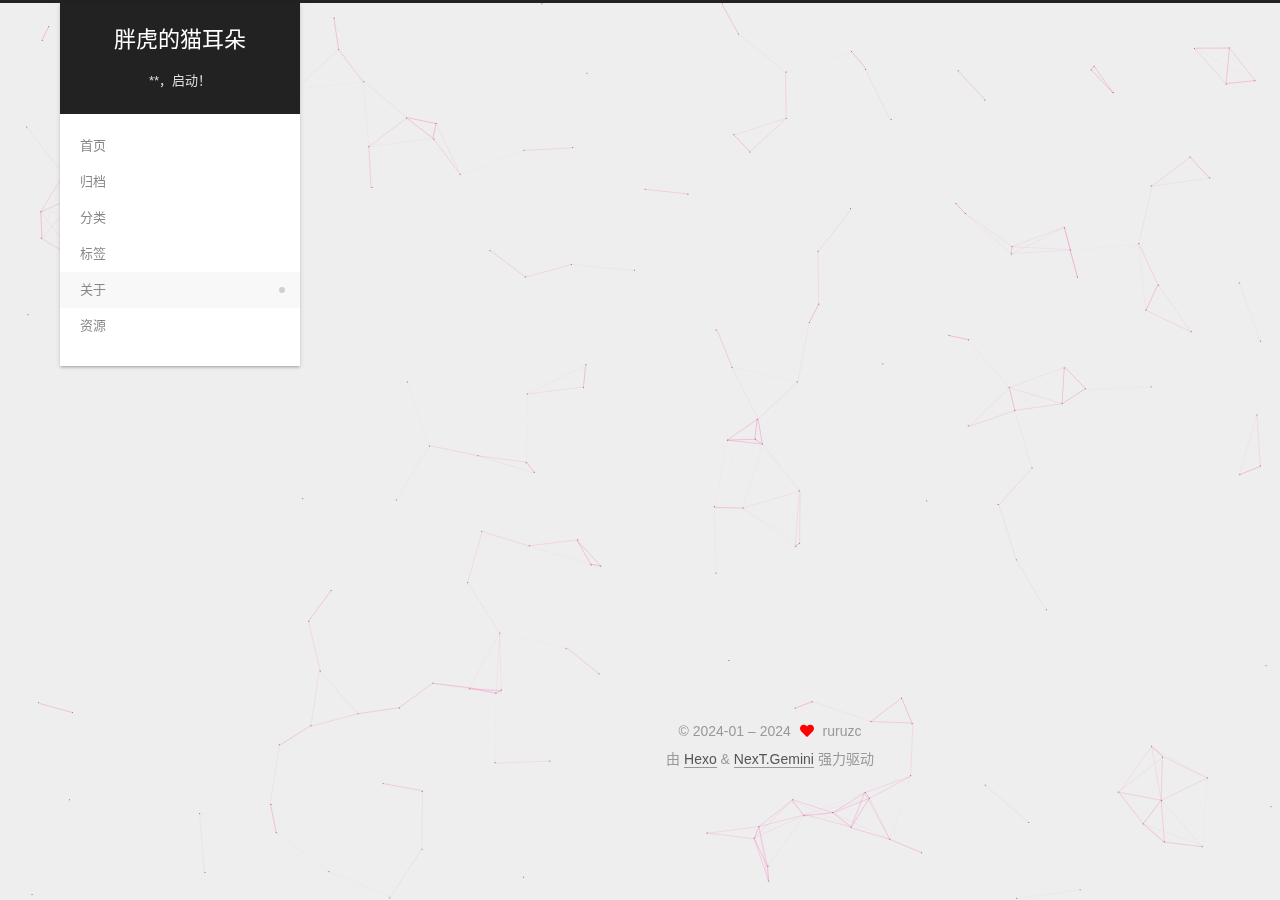
<file: about/index.html>
<!DOCTYPE html>
<html lang="zh-CN">
<head>
  <meta charset="UTF-8">
<meta name="viewport" content="width=device-width, initial-scale=1, maximum-scale=2">
<meta name="theme-color" content="#222">
<meta name="generator" content="Hexo 7.0.0">
  <link rel="apple-touch-icon" sizes="180x180" href="/images/apple-touch-icon-next.png">
  <link rel="icon" type="image/png" sizes="32x32" href="/images/32x32.png">
  <link rel="icon" type="image/png" sizes="16x16" href="/images/16x16.png">
  <link rel="mask-icon" href="/images/logo.svg" color="#222">

<link rel="stylesheet" href="/css/main.css">


<link rel="stylesheet" href="/lib/font-awesome/css/all.min.css">
  <link rel="stylesheet" href="/lib/pace/pace-theme-minimal.min.css">
  <script src="/lib/pace/pace.min.js"></script>

<script id="hexo-configurations">
    var NexT = window.NexT || {};
    var CONFIG = {"hostname":"example.com","root":"/","scheme":"Gemini","version":"7.8.0","exturl":false,"sidebar":{"position":"left","display":"post","padding":18,"offset":12,"onmobile":false},"copycode":{"enable":false,"show_result":false,"style":null},"back2top":{"enable":true,"sidebar":false,"scrollpercent":false},"bookmark":{"enable":false,"color":"#222","save":"auto"},"fancybox":false,"mediumzoom":false,"lazyload":false,"pangu":false,"comments":{"style":"tabs","active":null,"storage":true,"lazyload":false,"nav":null},"algolia":{"hits":{"per_page":10},"labels":{"input_placeholder":"Search for Posts","hits_empty":"We didn't find any results for the search: ${query}","hits_stats":"${hits} results found in ${time} ms"}},"localsearch":{"enable":false,"trigger":"auto","top_n_per_article":1,"unescape":false,"preload":false},"motion":{"enable":true,"async":false,"transition":{"post_block":"fadeIn","post_header":"slideDownIn","post_body":"slideDownIn","coll_header":"slideLeftIn","sidebar":"slideUpIn"}}};
  </script>

  <meta name="description" content="我永远喜欢hanser我永远喜欢rurudo">
<meta property="og:type" content="website">
<meta property="og:title" content="关于">
<meta property="og:url" content="http://example.com/about/index.html">
<meta property="og:site_name" content="胖虎的猫耳朵">
<meta property="og:description" content="我永远喜欢hanser我永远喜欢rurudo">
<meta property="og:locale" content="zh_CN">
<meta property="article:published_time" content="2024-01-19T06:51:30.000Z">
<meta property="article:modified_time" content="2024-01-19T06:53:57.987Z">
<meta property="article:author" content="ruruzc">
<meta name="twitter:card" content="summary">

<link rel="canonical" href="http://example.com/about/">


<script id="page-configurations">
  // https://hexo.io/docs/variables.html
  CONFIG.page = {
    sidebar: "",
    isHome : false,
    isPost : false,
    lang   : 'zh-CN'
  };
</script>

  <title>关于 | 胖虎的猫耳朵
</title>
  






  <noscript>
  <style>
  .use-motion .brand,
  .use-motion .menu-item,
  .sidebar-inner,
  .use-motion .post-block,
  .use-motion .pagination,
  .use-motion .comments,
  .use-motion .post-header,
  .use-motion .post-body,
  .use-motion .collection-header { opacity: initial; }

  .use-motion .site-title,
  .use-motion .site-subtitle {
    opacity: initial;
    top: initial;
  }

  .use-motion .logo-line-before i { left: initial; }
  .use-motion .logo-line-after i { right: initial; }
  </style>
</noscript>

</head>

<body itemscope itemtype="http://schema.org/WebPage">
  <div class="container use-motion">
    <div class="headband"></div>

    <header class="header" itemscope itemtype="http://schema.org/WPHeader">
      <div class="header-inner"><div class="site-brand-container">
  <div class="site-nav-toggle">
    <div class="toggle" aria-label="切换导航栏">
      <span class="toggle-line toggle-line-first"></span>
      <span class="toggle-line toggle-line-middle"></span>
      <span class="toggle-line toggle-line-last"></span>
    </div>
  </div>

  <div class="site-meta">

    <a href="/" class="brand" rel="start">
      <span class="logo-line-before"><i></i></span>
      <h1 class="site-title">胖虎的猫耳朵</h1>
      <span class="logo-line-after"><i></i></span>
    </a>
      <p class="site-subtitle" itemprop="description">**，启动！</p>
  </div>

  <div class="site-nav-right">
    <div class="toggle popup-trigger">
    </div>
  </div>
</div>




<nav class="site-nav">
  <ul id="menu" class="main-menu menu">
        <li class="menu-item menu-item-home">

    <a href="/" rel="section"><i class="home fa-fw"></i>首页</a>

  </li>
        <li class="menu-item menu-item-archives">

    <a href="/archives/" rel="section"><i class="archive fa-fw"></i>归档</a>

  </li>
        <li class="menu-item menu-item-categories">

    <a href="/categories/" rel="section"><i class="th fa-fw"></i>分类</a>

  </li>
        <li class="menu-item menu-item-tags">

    <a href="/tags/" rel="section"><i class="tags fa-fw"></i>标签</a>

  </li>
        <li class="menu-item menu-item-about">

    <a href="/about/" rel="section"><i class="user fa-fw"></i>关于</a>

  </li>
        <li class="menu-item menu-item-resources">

    <a href="/resources/" rel="section"><i class="download fa-fw"></i>资源</a>

  </li>
  </ul>
</nav>




</div>
    </header>

    
  <div class="back-to-top">
    <i class="fa fa-arrow-up"></i>
    <span>0%</span>
  </div>


    <main class="main">
      <div class="main-inner">
        <div class="content-wrap">
          
  
  

          <div class="content page posts-expand">
            

    
    
    
    <div class="post-block" lang="zh-CN">
      <header class="post-header">

<h1 class="post-title" itemprop="name headline">关于
</h1>

<div class="post-meta">
  

</div>

</header>

      
      
      
      <div class="post-body">
          
      </div>
      
      
      
    </div>
    

    
    
    


          </div>
          

<script>
  window.addEventListener('tabs:register', () => {
    let { activeClass } = CONFIG.comments;
    if (CONFIG.comments.storage) {
      activeClass = localStorage.getItem('comments_active') || activeClass;
    }
    if (activeClass) {
      let activeTab = document.querySelector(`a[href="#comment-${activeClass}"]`);
      if (activeTab) {
        activeTab.click();
      }
    }
  });
  if (CONFIG.comments.storage) {
    window.addEventListener('tabs:click', event => {
      if (!event.target.matches('.tabs-comment .tab-content .tab-pane')) return;
      let commentClass = event.target.classList[1];
      localStorage.setItem('comments_active', commentClass);
    });
  }
</script>

        </div>
          
  
  <div class="toggle sidebar-toggle">
    <span class="toggle-line toggle-line-first"></span>
    <span class="toggle-line toggle-line-middle"></span>
    <span class="toggle-line toggle-line-last"></span>
  </div>

  <aside class="sidebar">
    <div class="sidebar-inner">

      <ul class="sidebar-nav motion-element">
        <li class="sidebar-nav-toc">
          文章目录
        </li>
        <li class="sidebar-nav-overview">
          站点概览
        </li>
      </ul>

      <!--noindex-->
      <div class="post-toc-wrap sidebar-panel">
      </div>
      <!--/noindex-->

      <div class="site-overview-wrap sidebar-panel">
        <div class="site-author motion-element" itemprop="author" itemscope itemtype="http://schema.org/Person">
    <img class="site-author-image" itemprop="image" alt="ruruzc"
      src="/images/parquet.png">
  <p class="site-author-name" itemprop="name">ruruzc</p>
  <div class="site-description" itemprop="description">我永远喜欢hanser我永远喜欢rurudo</div>
</div>
<div class="site-state-wrap motion-element">
  <nav class="site-state">
      <div class="site-state-item site-state-posts">
          <a href="/archives/">
        
          <span class="site-state-item-count">1</span>
          <span class="site-state-item-name">日志</span>
        </a>
      </div>
  </nav>
</div>
  <div class="links-of-author motion-element">
      <span class="links-of-author-item">
        <a href="https://github.com/ruruzzc" title="GitHub → https:&#x2F;&#x2F;github.com&#x2F;ruruzzc" rel="noopener" target="_blank"><i class="github fa-fw"></i>GitHub</a>
      </span>
      <span class="links-of-author-item">
        <a href="mailto:2370932397@qq.com" title="E-Mail → mailto:2370932397@qq.com" rel="noopener" target="_blank"><i class="envelope fa-fw"></i>E-Mail</a>
      </span>
  </div>



      </div>

    </div>
  </aside>
  <div id="sidebar-dimmer"></div>


      </div>
    </main>

    <footer class="footer">
      <div class="footer-inner">
        

        

<div class="copyright">
  
  &copy; 2024-01 – 
  <span itemprop="copyrightYear">2024</span>
  <span class="with-love">
    <i class="fa fa-heart"></i>
  </span>
  <span class="author" itemprop="copyrightHolder">ruruzc</span>
</div>
  <div class="powered-by">由 <a href="https://hexo.io/" class="theme-link" rel="noopener" target="_blank">Hexo</a> & <a href="https://theme-next.org/" class="theme-link" rel="noopener" target="_blank">NexT.Gemini</a> 强力驱动
  </div>

        








      </div>
    </footer>
  </div>

  
  
  <script color='255,20,147' opacity='0.5' zIndex='-1' count='200' src="/lib/canvas-nest/canvas-nest.min.js"></script>
  <script src="/lib/anime.min.js"></script>
  <script src="/lib/velocity/velocity.min.js"></script>
  <script src="/lib/velocity/velocity.ui.min.js"></script>

<script src="/js/utils.js"></script>

<script src="/js/motion.js"></script>


<script src="/js/schemes/pisces.js"></script>


<script src="/js/next-boot.js"></script>


  <script defer src="/lib/three/three.min.js"></script>


  















  

  

</body>
</html>
</file>
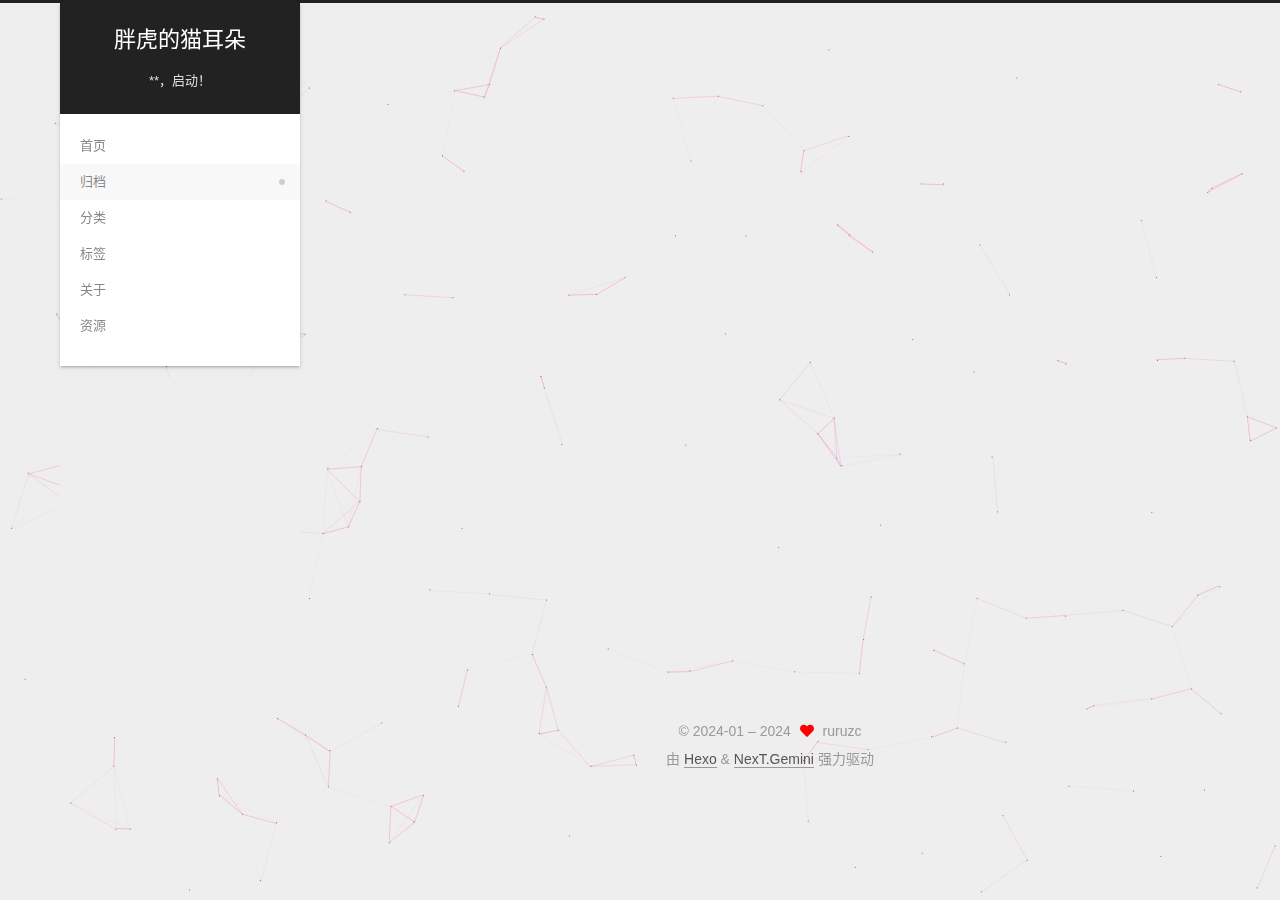
<file: archives/index.html>
<!DOCTYPE html>
<html lang="zh-CN">
<head>
  <meta charset="UTF-8">
<meta name="viewport" content="width=device-width, initial-scale=1, maximum-scale=2">
<meta name="theme-color" content="#222">
<meta name="generator" content="Hexo 7.0.0">
  <link rel="apple-touch-icon" sizes="180x180" href="/images/apple-touch-icon-next.png">
  <link rel="icon" type="image/png" sizes="32x32" href="/images/32x32.png">
  <link rel="icon" type="image/png" sizes="16x16" href="/images/16x16.png">
  <link rel="mask-icon" href="/images/logo.svg" color="#222">

<link rel="stylesheet" href="/css/main.css">


<link rel="stylesheet" href="/lib/font-awesome/css/all.min.css">
  <link rel="stylesheet" href="/lib/pace/pace-theme-minimal.min.css">
  <script src="/lib/pace/pace.min.js"></script>

<script id="hexo-configurations">
    var NexT = window.NexT || {};
    var CONFIG = {"hostname":"example.com","root":"/","scheme":"Gemini","version":"7.8.0","exturl":false,"sidebar":{"position":"left","display":"post","padding":18,"offset":12,"onmobile":false},"copycode":{"enable":false,"show_result":false,"style":null},"back2top":{"enable":true,"sidebar":false,"scrollpercent":false},"bookmark":{"enable":false,"color":"#222","save":"auto"},"fancybox":false,"mediumzoom":false,"lazyload":false,"pangu":false,"comments":{"style":"tabs","active":null,"storage":true,"lazyload":false,"nav":null},"algolia":{"hits":{"per_page":10},"labels":{"input_placeholder":"Search for Posts","hits_empty":"We didn't find any results for the search: ${query}","hits_stats":"${hits} results found in ${time} ms"}},"localsearch":{"enable":false,"trigger":"auto","top_n_per_article":1,"unescape":false,"preload":false},"motion":{"enable":true,"async":false,"transition":{"post_block":"fadeIn","post_header":"slideDownIn","post_body":"slideDownIn","coll_header":"slideLeftIn","sidebar":"slideUpIn"}}};
  </script>

  <meta name="description" content="我永远喜欢hanser我永远喜欢rurudo">
<meta property="og:type" content="website">
<meta property="og:title" content="胖虎的猫耳朵">
<meta property="og:url" content="http://example.com/archives/index.html">
<meta property="og:site_name" content="胖虎的猫耳朵">
<meta property="og:description" content="我永远喜欢hanser我永远喜欢rurudo">
<meta property="og:locale" content="zh_CN">
<meta property="article:author" content="ruruzc">
<meta name="twitter:card" content="summary">

<link rel="canonical" href="http://example.com/archives/">


<script id="page-configurations">
  // https://hexo.io/docs/variables.html
  CONFIG.page = {
    sidebar: "",
    isHome : false,
    isPost : false,
    lang   : 'zh-CN'
  };
</script>

  <title>归档 | 胖虎的猫耳朵</title>
  






  <noscript>
  <style>
  .use-motion .brand,
  .use-motion .menu-item,
  .sidebar-inner,
  .use-motion .post-block,
  .use-motion .pagination,
  .use-motion .comments,
  .use-motion .post-header,
  .use-motion .post-body,
  .use-motion .collection-header { opacity: initial; }

  .use-motion .site-title,
  .use-motion .site-subtitle {
    opacity: initial;
    top: initial;
  }

  .use-motion .logo-line-before i { left: initial; }
  .use-motion .logo-line-after i { right: initial; }
  </style>
</noscript>

</head>

<body itemscope itemtype="http://schema.org/WebPage">
  <div class="container use-motion">
    <div class="headband"></div>

    <header class="header" itemscope itemtype="http://schema.org/WPHeader">
      <div class="header-inner"><div class="site-brand-container">
  <div class="site-nav-toggle">
    <div class="toggle" aria-label="切换导航栏">
      <span class="toggle-line toggle-line-first"></span>
      <span class="toggle-line toggle-line-middle"></span>
      <span class="toggle-line toggle-line-last"></span>
    </div>
  </div>

  <div class="site-meta">

    <a href="/" class="brand" rel="start">
      <span class="logo-line-before"><i></i></span>
      <h1 class="site-title">胖虎的猫耳朵</h1>
      <span class="logo-line-after"><i></i></span>
    </a>
      <p class="site-subtitle" itemprop="description">**，启动！</p>
  </div>

  <div class="site-nav-right">
    <div class="toggle popup-trigger">
    </div>
  </div>
</div>




<nav class="site-nav">
  <ul id="menu" class="main-menu menu">
        <li class="menu-item menu-item-home">

    <a href="/" rel="section"><i class="home fa-fw"></i>首页</a>

  </li>
        <li class="menu-item menu-item-archives">

    <a href="/archives/" rel="section"><i class="archive fa-fw"></i>归档</a>

  </li>
        <li class="menu-item menu-item-categories">

    <a href="/categories/" rel="section"><i class="th fa-fw"></i>分类</a>

  </li>
        <li class="menu-item menu-item-tags">

    <a href="/tags/" rel="section"><i class="tags fa-fw"></i>标签</a>

  </li>
        <li class="menu-item menu-item-about">

    <a href="/about/" rel="section"><i class="user fa-fw"></i>关于</a>

  </li>
        <li class="menu-item menu-item-resources">

    <a href="/resources/" rel="section"><i class="download fa-fw"></i>资源</a>

  </li>
  </ul>
</nav>




</div>
    </header>

    
  <div class="back-to-top">
    <i class="fa fa-arrow-up"></i>
    <span>0%</span>
  </div>


    <main class="main">
      <div class="main-inner">
        <div class="content-wrap">
          

          <div class="content archive">
            

  
  
  
  <div class="post-block">
    <div class="posts-collapse">
      <div class="collection-title">
        <span class="collection-header">嗯..! 目前共计 1 篇日志。 继续努力。</span>
      </div>

      
    <div class="collection-year">
      <span class="collection-header">2024</span>
    </div>

  <article itemscope itemtype="http://schema.org/Article">
    <header class="post-header">

      <div class="post-meta">
        <time itemprop="dateCreated"
              datetime="2024-01-19T11:15:11+08:00"
              content="2024-01-19">
          01-19
        </time>
      </div>

      <div class="post-title">
          <a class="post-title-link" href="/2024/01/19/hello-world/" itemprop="url">
            <span itemprop="name">Hello World</span>
          </a>
      </div>

    </header>
  </article>


    </div>
  </div>
  
  
  

  



          </div>
          

<script>
  window.addEventListener('tabs:register', () => {
    let { activeClass } = CONFIG.comments;
    if (CONFIG.comments.storage) {
      activeClass = localStorage.getItem('comments_active') || activeClass;
    }
    if (activeClass) {
      let activeTab = document.querySelector(`a[href="#comment-${activeClass}"]`);
      if (activeTab) {
        activeTab.click();
      }
    }
  });
  if (CONFIG.comments.storage) {
    window.addEventListener('tabs:click', event => {
      if (!event.target.matches('.tabs-comment .tab-content .tab-pane')) return;
      let commentClass = event.target.classList[1];
      localStorage.setItem('comments_active', commentClass);
    });
  }
</script>

        </div>
          
  
  <div class="toggle sidebar-toggle">
    <span class="toggle-line toggle-line-first"></span>
    <span class="toggle-line toggle-line-middle"></span>
    <span class="toggle-line toggle-line-last"></span>
  </div>

  <aside class="sidebar">
    <div class="sidebar-inner">

      <ul class="sidebar-nav motion-element">
        <li class="sidebar-nav-toc">
          文章目录
        </li>
        <li class="sidebar-nav-overview">
          站点概览
        </li>
      </ul>

      <!--noindex-->
      <div class="post-toc-wrap sidebar-panel">
      </div>
      <!--/noindex-->

      <div class="site-overview-wrap sidebar-panel">
        <div class="site-author motion-element" itemprop="author" itemscope itemtype="http://schema.org/Person">
    <img class="site-author-image" itemprop="image" alt="ruruzc"
      src="/images/parquet.png">
  <p class="site-author-name" itemprop="name">ruruzc</p>
  <div class="site-description" itemprop="description">我永远喜欢hanser我永远喜欢rurudo</div>
</div>
<div class="site-state-wrap motion-element">
  <nav class="site-state">
      <div class="site-state-item site-state-posts">
          <a href="/archives/">
        
          <span class="site-state-item-count">1</span>
          <span class="site-state-item-name">日志</span>
        </a>
      </div>
  </nav>
</div>
  <div class="links-of-author motion-element">
      <span class="links-of-author-item">
        <a href="https://github.com/ruruzzc" title="GitHub → https:&#x2F;&#x2F;github.com&#x2F;ruruzzc" rel="noopener" target="_blank"><i class="github fa-fw"></i>GitHub</a>
      </span>
      <span class="links-of-author-item">
        <a href="mailto:2370932397@qq.com" title="E-Mail → mailto:2370932397@qq.com" rel="noopener" target="_blank"><i class="envelope fa-fw"></i>E-Mail</a>
      </span>
  </div>



      </div>

    </div>
  </aside>
  <div id="sidebar-dimmer"></div>


      </div>
    </main>

    <footer class="footer">
      <div class="footer-inner">
        

        

<div class="copyright">
  
  &copy; 2024-01 – 
  <span itemprop="copyrightYear">2024</span>
  <span class="with-love">
    <i class="fa fa-heart"></i>
  </span>
  <span class="author" itemprop="copyrightHolder">ruruzc</span>
</div>
  <div class="powered-by">由 <a href="https://hexo.io/" class="theme-link" rel="noopener" target="_blank">Hexo</a> & <a href="https://theme-next.org/" class="theme-link" rel="noopener" target="_blank">NexT.Gemini</a> 强力驱动
  </div>

        








      </div>
    </footer>
  </div>

  
  
  <script color='255,20,147' opacity='0.5' zIndex='-1' count='200' src="/lib/canvas-nest/canvas-nest.min.js"></script>
  <script src="/lib/anime.min.js"></script>
  <script src="/lib/velocity/velocity.min.js"></script>
  <script src="/lib/velocity/velocity.ui.min.js"></script>

<script src="/js/utils.js"></script>

<script src="/js/motion.js"></script>


<script src="/js/schemes/pisces.js"></script>


<script src="/js/next-boot.js"></script>


  <script defer src="/lib/three/three.min.js"></script>


  















  

  

</body>
</html>
</file>
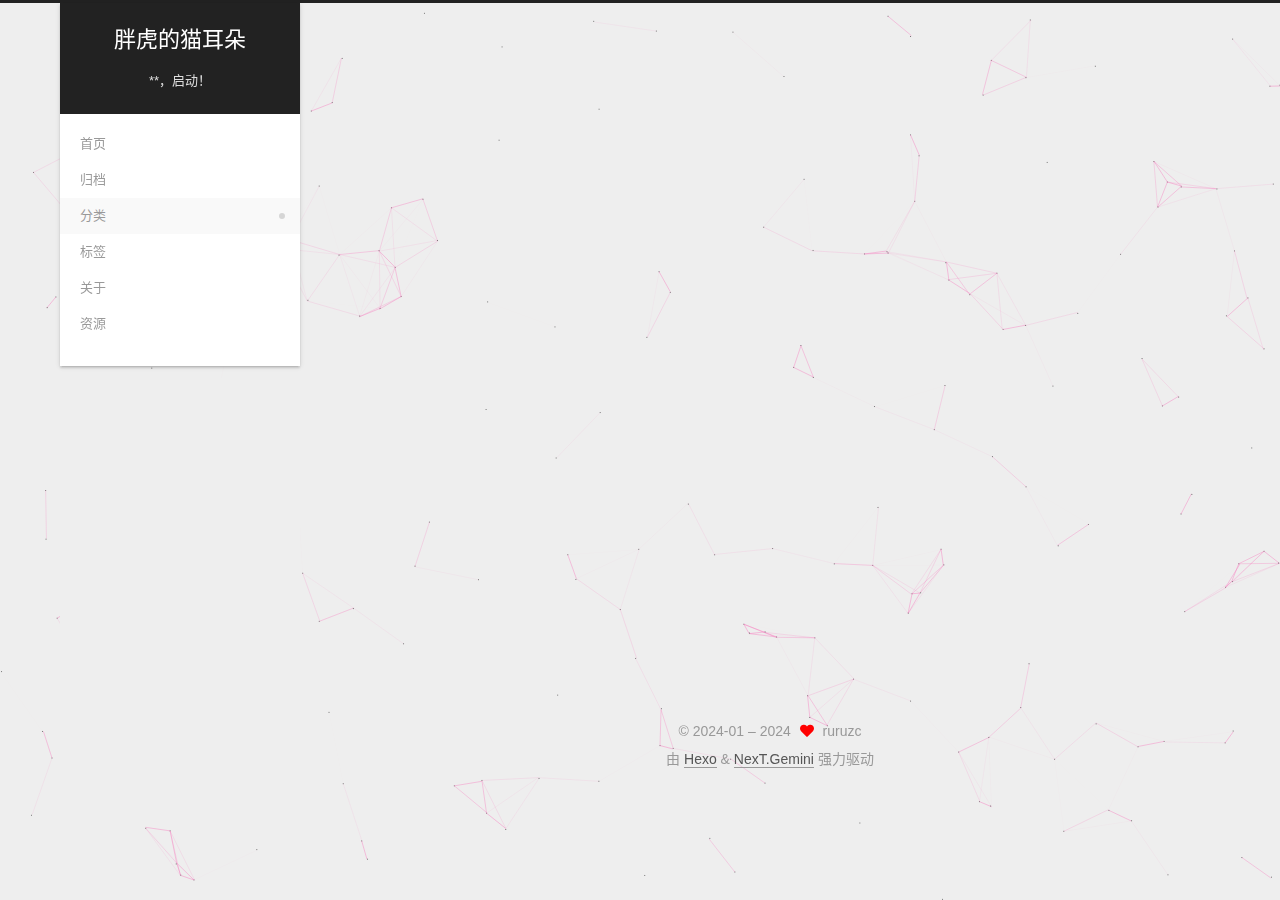
<file: categories/index.html>
<!DOCTYPE html>
<html lang="zh-CN">
<head>
  <meta charset="UTF-8">
<meta name="viewport" content="width=device-width, initial-scale=1, maximum-scale=2">
<meta name="theme-color" content="#222">
<meta name="generator" content="Hexo 7.0.0">
  <link rel="apple-touch-icon" sizes="180x180" href="/images/apple-touch-icon-next.png">
  <link rel="icon" type="image/png" sizes="32x32" href="/images/32x32.png">
  <link rel="icon" type="image/png" sizes="16x16" href="/images/16x16.png">
  <link rel="mask-icon" href="/images/logo.svg" color="#222">

<link rel="stylesheet" href="/css/main.css">


<link rel="stylesheet" href="/lib/font-awesome/css/all.min.css">
  <link rel="stylesheet" href="/lib/pace/pace-theme-minimal.min.css">
  <script src="/lib/pace/pace.min.js"></script>

<script id="hexo-configurations">
    var NexT = window.NexT || {};
    var CONFIG = {"hostname":"example.com","root":"/","scheme":"Gemini","version":"7.8.0","exturl":false,"sidebar":{"position":"left","display":"post","padding":18,"offset":12,"onmobile":false},"copycode":{"enable":false,"show_result":false,"style":null},"back2top":{"enable":true,"sidebar":false,"scrollpercent":false},"bookmark":{"enable":false,"color":"#222","save":"auto"},"fancybox":false,"mediumzoom":false,"lazyload":false,"pangu":false,"comments":{"style":"tabs","active":null,"storage":true,"lazyload":false,"nav":null},"algolia":{"hits":{"per_page":10},"labels":{"input_placeholder":"Search for Posts","hits_empty":"We didn't find any results for the search: ${query}","hits_stats":"${hits} results found in ${time} ms"}},"localsearch":{"enable":false,"trigger":"auto","top_n_per_article":1,"unescape":false,"preload":false},"motion":{"enable":true,"async":false,"transition":{"post_block":"fadeIn","post_header":"slideDownIn","post_body":"slideDownIn","coll_header":"slideLeftIn","sidebar":"slideUpIn"}}};
  </script>

  <meta name="description" content="我永远喜欢hanser我永远喜欢rurudo">
<meta property="og:type" content="website">
<meta property="og:title" content="分类">
<meta property="og:url" content="http://example.com/categories/index.html">
<meta property="og:site_name" content="胖虎的猫耳朵">
<meta property="og:description" content="我永远喜欢hanser我永远喜欢rurudo">
<meta property="og:locale" content="zh_CN">
<meta property="article:published_time" content="2024-01-19T06:51:21.000Z">
<meta property="article:modified_time" content="2024-01-19T06:52:44.036Z">
<meta property="article:author" content="ruruzc">
<meta name="twitter:card" content="summary">

<link rel="canonical" href="http://example.com/categories/">


<script id="page-configurations">
  // https://hexo.io/docs/variables.html
  CONFIG.page = {
    sidebar: "",
    isHome : false,
    isPost : false,
    lang   : 'zh-CN'
  };
</script>

  <title>分类 | 胖虎的猫耳朵
</title>
  






  <noscript>
  <style>
  .use-motion .brand,
  .use-motion .menu-item,
  .sidebar-inner,
  .use-motion .post-block,
  .use-motion .pagination,
  .use-motion .comments,
  .use-motion .post-header,
  .use-motion .post-body,
  .use-motion .collection-header { opacity: initial; }

  .use-motion .site-title,
  .use-motion .site-subtitle {
    opacity: initial;
    top: initial;
  }

  .use-motion .logo-line-before i { left: initial; }
  .use-motion .logo-line-after i { right: initial; }
  </style>
</noscript>

</head>

<body itemscope itemtype="http://schema.org/WebPage">
  <div class="container use-motion">
    <div class="headband"></div>

    <header class="header" itemscope itemtype="http://schema.org/WPHeader">
      <div class="header-inner"><div class="site-brand-container">
  <div class="site-nav-toggle">
    <div class="toggle" aria-label="切换导航栏">
      <span class="toggle-line toggle-line-first"></span>
      <span class="toggle-line toggle-line-middle"></span>
      <span class="toggle-line toggle-line-last"></span>
    </div>
  </div>

  <div class="site-meta">

    <a href="/" class="brand" rel="start">
      <span class="logo-line-before"><i></i></span>
      <h1 class="site-title">胖虎的猫耳朵</h1>
      <span class="logo-line-after"><i></i></span>
    </a>
      <p class="site-subtitle" itemprop="description">**，启动！</p>
  </div>

  <div class="site-nav-right">
    <div class="toggle popup-trigger">
    </div>
  </div>
</div>




<nav class="site-nav">
  <ul id="menu" class="main-menu menu">
        <li class="menu-item menu-item-home">

    <a href="/" rel="section"><i class="home fa-fw"></i>首页</a>

  </li>
        <li class="menu-item menu-item-archives">

    <a href="/archives/" rel="section"><i class="archive fa-fw"></i>归档</a>

  </li>
        <li class="menu-item menu-item-categories">

    <a href="/categories/" rel="section"><i class="th fa-fw"></i>分类</a>

  </li>
        <li class="menu-item menu-item-tags">

    <a href="/tags/" rel="section"><i class="tags fa-fw"></i>标签</a>

  </li>
        <li class="menu-item menu-item-about">

    <a href="/about/" rel="section"><i class="user fa-fw"></i>关于</a>

  </li>
        <li class="menu-item menu-item-resources">

    <a href="/resources/" rel="section"><i class="download fa-fw"></i>资源</a>

  </li>
  </ul>
</nav>




</div>
    </header>

    
  <div class="back-to-top">
    <i class="fa fa-arrow-up"></i>
    <span>0%</span>
  </div>


    <main class="main">
      <div class="main-inner">
        <div class="content-wrap">
          
  
  

          <div class="content page posts-expand">
            

    
    
    
    <div class="post-block" lang="zh-CN">
      <header class="post-header">

<h1 class="post-title" itemprop="name headline">分类
</h1>

<div class="post-meta">
  

</div>

</header>

      
      
      
      <div class="post-body">
          <div class="category-all-page">
            <div class="category-all-title">
              暂无分类
            </div>
            <div class="category-all">
              
            </div>
          </div>
        
      </div>
      
      
      
    </div>
    

    
    
    


          </div>
          

<script>
  window.addEventListener('tabs:register', () => {
    let { activeClass } = CONFIG.comments;
    if (CONFIG.comments.storage) {
      activeClass = localStorage.getItem('comments_active') || activeClass;
    }
    if (activeClass) {
      let activeTab = document.querySelector(`a[href="#comment-${activeClass}"]`);
      if (activeTab) {
        activeTab.click();
      }
    }
  });
  if (CONFIG.comments.storage) {
    window.addEventListener('tabs:click', event => {
      if (!event.target.matches('.tabs-comment .tab-content .tab-pane')) return;
      let commentClass = event.target.classList[1];
      localStorage.setItem('comments_active', commentClass);
    });
  }
</script>

        </div>
          
  
  <div class="toggle sidebar-toggle">
    <span class="toggle-line toggle-line-first"></span>
    <span class="toggle-line toggle-line-middle"></span>
    <span class="toggle-line toggle-line-last"></span>
  </div>

  <aside class="sidebar">
    <div class="sidebar-inner">

      <ul class="sidebar-nav motion-element">
        <li class="sidebar-nav-toc">
          文章目录
        </li>
        <li class="sidebar-nav-overview">
          站点概览
        </li>
      </ul>

      <!--noindex-->
      <div class="post-toc-wrap sidebar-panel">
      </div>
      <!--/noindex-->

      <div class="site-overview-wrap sidebar-panel">
        <div class="site-author motion-element" itemprop="author" itemscope itemtype="http://schema.org/Person">
    <img class="site-author-image" itemprop="image" alt="ruruzc"
      src="/images/parquet.png">
  <p class="site-author-name" itemprop="name">ruruzc</p>
  <div class="site-description" itemprop="description">我永远喜欢hanser我永远喜欢rurudo</div>
</div>
<div class="site-state-wrap motion-element">
  <nav class="site-state">
      <div class="site-state-item site-state-posts">
          <a href="/archives/">
        
          <span class="site-state-item-count">1</span>
          <span class="site-state-item-name">日志</span>
        </a>
      </div>
  </nav>
</div>
  <div class="links-of-author motion-element">
      <span class="links-of-author-item">
        <a href="https://github.com/ruruzzc" title="GitHub → https:&#x2F;&#x2F;github.com&#x2F;ruruzzc" rel="noopener" target="_blank"><i class="github fa-fw"></i>GitHub</a>
      </span>
      <span class="links-of-author-item">
        <a href="mailto:2370932397@qq.com" title="E-Mail → mailto:2370932397@qq.com" rel="noopener" target="_blank"><i class="envelope fa-fw"></i>E-Mail</a>
      </span>
  </div>



      </div>

    </div>
  </aside>
  <div id="sidebar-dimmer"></div>


      </div>
    </main>

    <footer class="footer">
      <div class="footer-inner">
        

        

<div class="copyright">
  
  &copy; 2024-01 – 
  <span itemprop="copyrightYear">2024</span>
  <span class="with-love">
    <i class="fa fa-heart"></i>
  </span>
  <span class="author" itemprop="copyrightHolder">ruruzc</span>
</div>
  <div class="powered-by">由 <a href="https://hexo.io/" class="theme-link" rel="noopener" target="_blank">Hexo</a> & <a href="https://theme-next.org/" class="theme-link" rel="noopener" target="_blank">NexT.Gemini</a> 强力驱动
  </div>

        








      </div>
    </footer>
  </div>

  
  
  <script color='255,20,147' opacity='0.5' zIndex='-1' count='200' src="/lib/canvas-nest/canvas-nest.min.js"></script>
  <script src="/lib/anime.min.js"></script>
  <script src="/lib/velocity/velocity.min.js"></script>
  <script src="/lib/velocity/velocity.ui.min.js"></script>

<script src="/js/utils.js"></script>

<script src="/js/motion.js"></script>


<script src="/js/schemes/pisces.js"></script>


<script src="/js/next-boot.js"></script>


  <script defer src="/lib/three/three.min.js"></script>


  















  

  

</body>
</html>
</file>
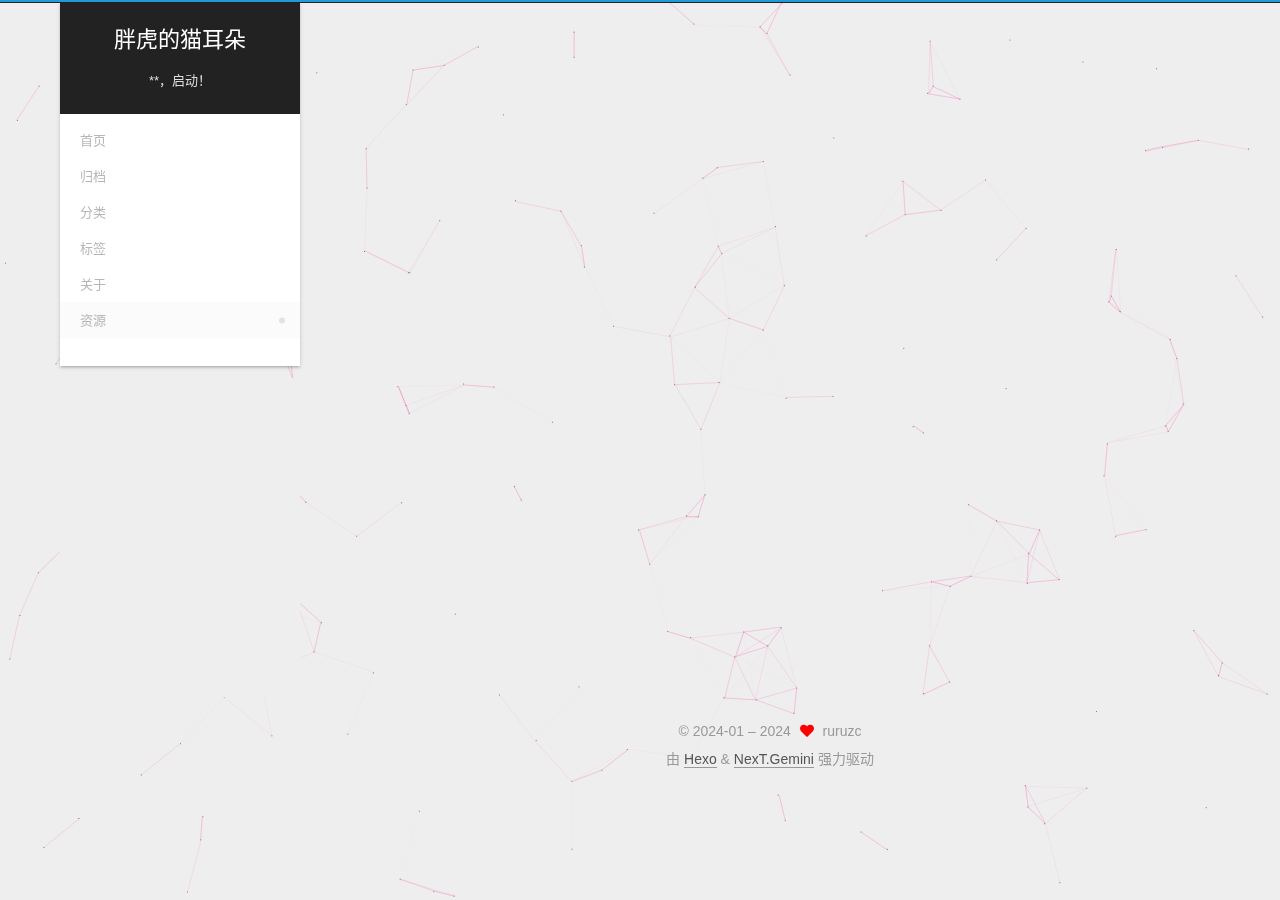
<file: resources/index.html>
<!DOCTYPE html>
<html lang="zh-CN">
<head>
  <meta charset="UTF-8">
<meta name="viewport" content="width=device-width, initial-scale=1, maximum-scale=2">
<meta name="theme-color" content="#222">
<meta name="generator" content="Hexo 7.0.0">
  <link rel="apple-touch-icon" sizes="180x180" href="/images/apple-touch-icon-next.png">
  <link rel="icon" type="image/png" sizes="32x32" href="/images/32x32.png">
  <link rel="icon" type="image/png" sizes="16x16" href="/images/16x16.png">
  <link rel="mask-icon" href="/images/logo.svg" color="#222">

<link rel="stylesheet" href="/css/main.css">


<link rel="stylesheet" href="/lib/font-awesome/css/all.min.css">
  <link rel="stylesheet" href="/lib/pace/pace-theme-minimal.min.css">
  <script src="/lib/pace/pace.min.js"></script>

<script id="hexo-configurations">
    var NexT = window.NexT || {};
    var CONFIG = {"hostname":"example.com","root":"/","scheme":"Gemini","version":"7.8.0","exturl":false,"sidebar":{"position":"left","display":"post","padding":18,"offset":12,"onmobile":false},"copycode":{"enable":false,"show_result":false,"style":null},"back2top":{"enable":true,"sidebar":false,"scrollpercent":false},"bookmark":{"enable":false,"color":"#222","save":"auto"},"fancybox":false,"mediumzoom":false,"lazyload":false,"pangu":false,"comments":{"style":"tabs","active":null,"storage":true,"lazyload":false,"nav":null},"algolia":{"hits":{"per_page":10},"labels":{"input_placeholder":"Search for Posts","hits_empty":"We didn't find any results for the search: ${query}","hits_stats":"${hits} results found in ${time} ms"}},"localsearch":{"enable":false,"trigger":"auto","top_n_per_article":1,"unescape":false,"preload":false},"motion":{"enable":true,"async":false,"transition":{"post_block":"fadeIn","post_header":"slideDownIn","post_body":"slideDownIn","coll_header":"slideLeftIn","sidebar":"slideUpIn"}}};
  </script>

  <meta name="description" content="我永远喜欢hanser我永远喜欢rurudo">
<meta property="og:type" content="website">
<meta property="og:title" content="资源">
<meta property="og:url" content="http://example.com/resources/index.html">
<meta property="og:site_name" content="胖虎的猫耳朵">
<meta property="og:description" content="我永远喜欢hanser我永远喜欢rurudo">
<meta property="og:locale" content="zh_CN">
<meta property="article:published_time" content="2024-01-19T06:51:34.000Z">
<meta property="article:modified_time" content="2024-01-19T06:53:38.917Z">
<meta property="article:author" content="ruruzc">
<meta name="twitter:card" content="summary">

<link rel="canonical" href="http://example.com/resources/">


<script id="page-configurations">
  // https://hexo.io/docs/variables.html
  CONFIG.page = {
    sidebar: "",
    isHome : false,
    isPost : false,
    lang   : 'zh-CN'
  };
</script>

  <title>资源 | 胖虎的猫耳朵
</title>
  






  <noscript>
  <style>
  .use-motion .brand,
  .use-motion .menu-item,
  .sidebar-inner,
  .use-motion .post-block,
  .use-motion .pagination,
  .use-motion .comments,
  .use-motion .post-header,
  .use-motion .post-body,
  .use-motion .collection-header { opacity: initial; }

  .use-motion .site-title,
  .use-motion .site-subtitle {
    opacity: initial;
    top: initial;
  }

  .use-motion .logo-line-before i { left: initial; }
  .use-motion .logo-line-after i { right: initial; }
  </style>
</noscript>

</head>

<body itemscope itemtype="http://schema.org/WebPage">
  <div class="container use-motion">
    <div class="headband"></div>

    <header class="header" itemscope itemtype="http://schema.org/WPHeader">
      <div class="header-inner"><div class="site-brand-container">
  <div class="site-nav-toggle">
    <div class="toggle" aria-label="切换导航栏">
      <span class="toggle-line toggle-line-first"></span>
      <span class="toggle-line toggle-line-middle"></span>
      <span class="toggle-line toggle-line-last"></span>
    </div>
  </div>

  <div class="site-meta">

    <a href="/" class="brand" rel="start">
      <span class="logo-line-before"><i></i></span>
      <h1 class="site-title">胖虎的猫耳朵</h1>
      <span class="logo-line-after"><i></i></span>
    </a>
      <p class="site-subtitle" itemprop="description">**，启动！</p>
  </div>

  <div class="site-nav-right">
    <div class="toggle popup-trigger">
    </div>
  </div>
</div>




<nav class="site-nav">
  <ul id="menu" class="main-menu menu">
        <li class="menu-item menu-item-home">

    <a href="/" rel="section"><i class="home fa-fw"></i>首页</a>

  </li>
        <li class="menu-item menu-item-archives">

    <a href="/archives/" rel="section"><i class="archive fa-fw"></i>归档</a>

  </li>
        <li class="menu-item menu-item-categories">

    <a href="/categories/" rel="section"><i class="th fa-fw"></i>分类</a>

  </li>
        <li class="menu-item menu-item-tags">

    <a href="/tags/" rel="section"><i class="tags fa-fw"></i>标签</a>

  </li>
        <li class="menu-item menu-item-about">

    <a href="/about/" rel="section"><i class="user fa-fw"></i>关于</a>

  </li>
        <li class="menu-item menu-item-resources">

    <a href="/resources/" rel="section"><i class="download fa-fw"></i>资源</a>

  </li>
  </ul>
</nav>




</div>
    </header>

    
  <div class="back-to-top">
    <i class="fa fa-arrow-up"></i>
    <span>0%</span>
  </div>


    <main class="main">
      <div class="main-inner">
        <div class="content-wrap">
          
  
  

          <div class="content page posts-expand">
            

    
    
    
    <div class="post-block" lang="zh-CN">
      <header class="post-header">

<h1 class="post-title" itemprop="name headline">资源
</h1>

<div class="post-meta">
  

</div>

</header>

      
      
      
      <div class="post-body">
          
      </div>
      
      
      
    </div>
    

    
    
    


          </div>
          

<script>
  window.addEventListener('tabs:register', () => {
    let { activeClass } = CONFIG.comments;
    if (CONFIG.comments.storage) {
      activeClass = localStorage.getItem('comments_active') || activeClass;
    }
    if (activeClass) {
      let activeTab = document.querySelector(`a[href="#comment-${activeClass}"]`);
      if (activeTab) {
        activeTab.click();
      }
    }
  });
  if (CONFIG.comments.storage) {
    window.addEventListener('tabs:click', event => {
      if (!event.target.matches('.tabs-comment .tab-content .tab-pane')) return;
      let commentClass = event.target.classList[1];
      localStorage.setItem('comments_active', commentClass);
    });
  }
</script>

        </div>
          
  
  <div class="toggle sidebar-toggle">
    <span class="toggle-line toggle-line-first"></span>
    <span class="toggle-line toggle-line-middle"></span>
    <span class="toggle-line toggle-line-last"></span>
  </div>

  <aside class="sidebar">
    <div class="sidebar-inner">

      <ul class="sidebar-nav motion-element">
        <li class="sidebar-nav-toc">
          文章目录
        </li>
        <li class="sidebar-nav-overview">
          站点概览
        </li>
      </ul>

      <!--noindex-->
      <div class="post-toc-wrap sidebar-panel">
      </div>
      <!--/noindex-->

      <div class="site-overview-wrap sidebar-panel">
        <div class="site-author motion-element" itemprop="author" itemscope itemtype="http://schema.org/Person">
    <img class="site-author-image" itemprop="image" alt="ruruzc"
      src="/images/parquet.png">
  <p class="site-author-name" itemprop="name">ruruzc</p>
  <div class="site-description" itemprop="description">我永远喜欢hanser我永远喜欢rurudo</div>
</div>
<div class="site-state-wrap motion-element">
  <nav class="site-state">
      <div class="site-state-item site-state-posts">
          <a href="/archives/">
        
          <span class="site-state-item-count">1</span>
          <span class="site-state-item-name">日志</span>
        </a>
      </div>
  </nav>
</div>
  <div class="links-of-author motion-element">
      <span class="links-of-author-item">
        <a href="https://github.com/ruruzzc" title="GitHub → https:&#x2F;&#x2F;github.com&#x2F;ruruzzc" rel="noopener" target="_blank"><i class="github fa-fw"></i>GitHub</a>
      </span>
      <span class="links-of-author-item">
        <a href="mailto:2370932397@qq.com" title="E-Mail → mailto:2370932397@qq.com" rel="noopener" target="_blank"><i class="envelope fa-fw"></i>E-Mail</a>
      </span>
  </div>



      </div>

    </div>
  </aside>
  <div id="sidebar-dimmer"></div>


      </div>
    </main>

    <footer class="footer">
      <div class="footer-inner">
        

        

<div class="copyright">
  
  &copy; 2024-01 – 
  <span itemprop="copyrightYear">2024</span>
  <span class="with-love">
    <i class="fa fa-heart"></i>
  </span>
  <span class="author" itemprop="copyrightHolder">ruruzc</span>
</div>
  <div class="powered-by">由 <a href="https://hexo.io/" class="theme-link" rel="noopener" target="_blank">Hexo</a> & <a href="https://theme-next.org/" class="theme-link" rel="noopener" target="_blank">NexT.Gemini</a> 强力驱动
  </div>

        








      </div>
    </footer>
  </div>

  
  
  <script color='255,20,147' opacity='0.5' zIndex='-1' count='200' src="/lib/canvas-nest/canvas-nest.min.js"></script>
  <script src="/lib/anime.min.js"></script>
  <script src="/lib/velocity/velocity.min.js"></script>
  <script src="/lib/velocity/velocity.ui.min.js"></script>

<script src="/js/utils.js"></script>

<script src="/js/motion.js"></script>


<script src="/js/schemes/pisces.js"></script>


<script src="/js/next-boot.js"></script>


  <script defer src="/lib/three/three.min.js"></script>


  















  

  

</body>
</html>
</file>
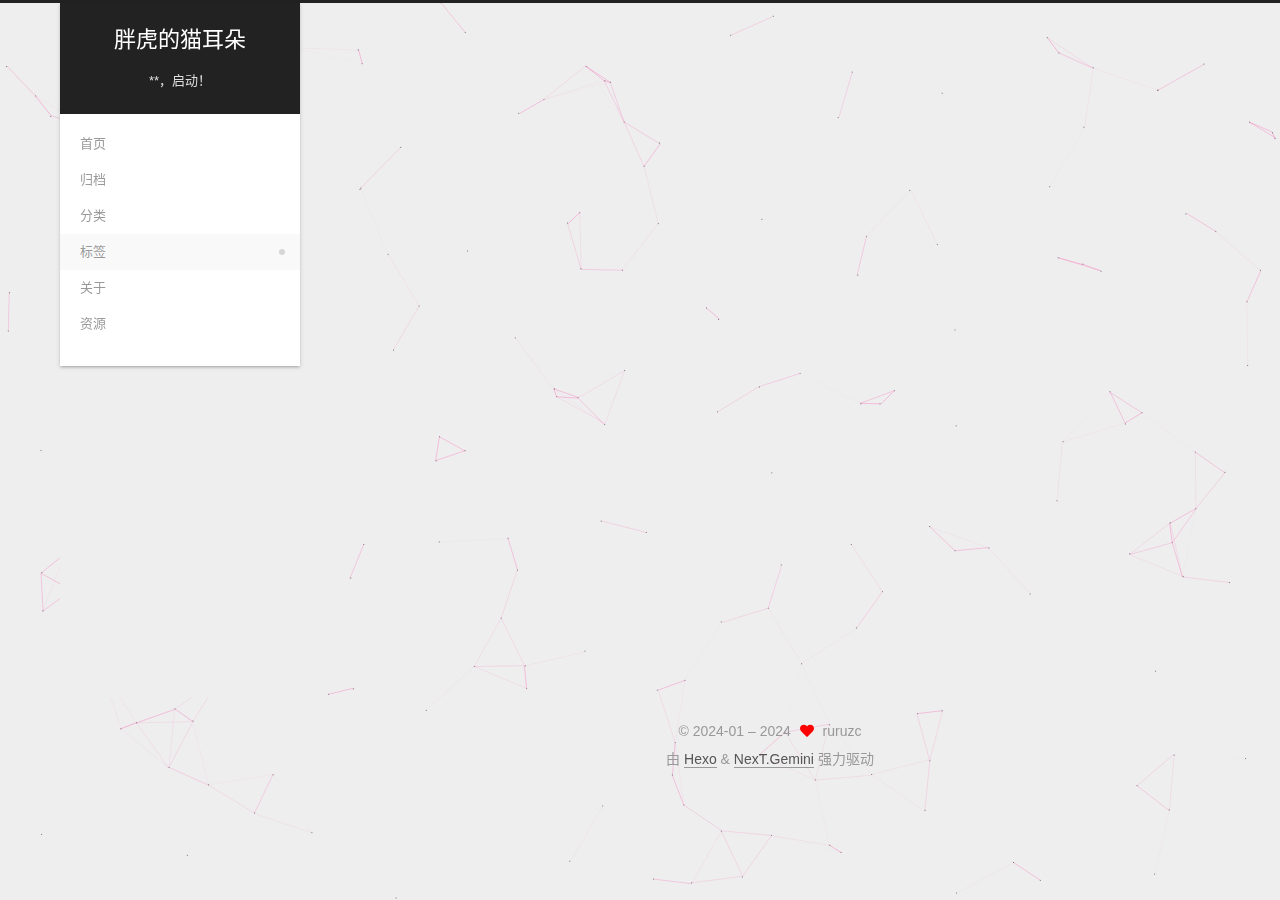
<file: tags/index.html>
<!DOCTYPE html>
<html lang="zh-CN">
<head>
  <meta charset="UTF-8">
<meta name="viewport" content="width=device-width, initial-scale=1, maximum-scale=2">
<meta name="theme-color" content="#222">
<meta name="generator" content="Hexo 7.0.0">
  <link rel="apple-touch-icon" sizes="180x180" href="/images/apple-touch-icon-next.png">
  <link rel="icon" type="image/png" sizes="32x32" href="/images/32x32.png">
  <link rel="icon" type="image/png" sizes="16x16" href="/images/16x16.png">
  <link rel="mask-icon" href="/images/logo.svg" color="#222">

<link rel="stylesheet" href="/css/main.css">


<link rel="stylesheet" href="/lib/font-awesome/css/all.min.css">
  <link rel="stylesheet" href="/lib/pace/pace-theme-minimal.min.css">
  <script src="/lib/pace/pace.min.js"></script>

<script id="hexo-configurations">
    var NexT = window.NexT || {};
    var CONFIG = {"hostname":"example.com","root":"/","scheme":"Gemini","version":"7.8.0","exturl":false,"sidebar":{"position":"left","display":"post","padding":18,"offset":12,"onmobile":false},"copycode":{"enable":false,"show_result":false,"style":null},"back2top":{"enable":true,"sidebar":false,"scrollpercent":false},"bookmark":{"enable":false,"color":"#222","save":"auto"},"fancybox":false,"mediumzoom":false,"lazyload":false,"pangu":false,"comments":{"style":"tabs","active":null,"storage":true,"lazyload":false,"nav":null},"algolia":{"hits":{"per_page":10},"labels":{"input_placeholder":"Search for Posts","hits_empty":"We didn't find any results for the search: ${query}","hits_stats":"${hits} results found in ${time} ms"}},"localsearch":{"enable":false,"trigger":"auto","top_n_per_article":1,"unescape":false,"preload":false},"motion":{"enable":true,"async":false,"transition":{"post_block":"fadeIn","post_header":"slideDownIn","post_body":"slideDownIn","coll_header":"slideLeftIn","sidebar":"slideUpIn"}}};
  </script>

  <meta name="description" content="我永远喜欢hanser我永远喜欢rurudo">
<meta property="og:type" content="website">
<meta property="og:title" content="标签">
<meta property="og:url" content="http://example.com/tags/index.html">
<meta property="og:site_name" content="胖虎的猫耳朵">
<meta property="og:description" content="我永远喜欢hanser我永远喜欢rurudo">
<meta property="og:locale" content="zh_CN">
<meta property="article:published_time" content="2024-01-19T06:51:26.000Z">
<meta property="article:modified_time" content="2024-01-19T06:54:45.581Z">
<meta property="article:author" content="ruruzc">
<meta name="twitter:card" content="summary">

<link rel="canonical" href="http://example.com/tags/">


<script id="page-configurations">
  // https://hexo.io/docs/variables.html
  CONFIG.page = {
    sidebar: "",
    isHome : false,
    isPost : false,
    lang   : 'zh-CN'
  };
</script>

  <title>标签 | 胖虎的猫耳朵
</title>
  






  <noscript>
  <style>
  .use-motion .brand,
  .use-motion .menu-item,
  .sidebar-inner,
  .use-motion .post-block,
  .use-motion .pagination,
  .use-motion .comments,
  .use-motion .post-header,
  .use-motion .post-body,
  .use-motion .collection-header { opacity: initial; }

  .use-motion .site-title,
  .use-motion .site-subtitle {
    opacity: initial;
    top: initial;
  }

  .use-motion .logo-line-before i { left: initial; }
  .use-motion .logo-line-after i { right: initial; }
  </style>
</noscript>

</head>

<body itemscope itemtype="http://schema.org/WebPage">
  <div class="container use-motion">
    <div class="headband"></div>

    <header class="header" itemscope itemtype="http://schema.org/WPHeader">
      <div class="header-inner"><div class="site-brand-container">
  <div class="site-nav-toggle">
    <div class="toggle" aria-label="切换导航栏">
      <span class="toggle-line toggle-line-first"></span>
      <span class="toggle-line toggle-line-middle"></span>
      <span class="toggle-line toggle-line-last"></span>
    </div>
  </div>

  <div class="site-meta">

    <a href="/" class="brand" rel="start">
      <span class="logo-line-before"><i></i></span>
      <h1 class="site-title">胖虎的猫耳朵</h1>
      <span class="logo-line-after"><i></i></span>
    </a>
      <p class="site-subtitle" itemprop="description">**，启动！</p>
  </div>

  <div class="site-nav-right">
    <div class="toggle popup-trigger">
    </div>
  </div>
</div>




<nav class="site-nav">
  <ul id="menu" class="main-menu menu">
        <li class="menu-item menu-item-home">

    <a href="/" rel="section"><i class="home fa-fw"></i>首页</a>

  </li>
        <li class="menu-item menu-item-archives">

    <a href="/archives/" rel="section"><i class="archive fa-fw"></i>归档</a>

  </li>
        <li class="menu-item menu-item-categories">

    <a href="/categories/" rel="section"><i class="th fa-fw"></i>分类</a>

  </li>
        <li class="menu-item menu-item-tags">

    <a href="/tags/" rel="section"><i class="tags fa-fw"></i>标签</a>

  </li>
        <li class="menu-item menu-item-about">

    <a href="/about/" rel="section"><i class="user fa-fw"></i>关于</a>

  </li>
        <li class="menu-item menu-item-resources">

    <a href="/resources/" rel="section"><i class="download fa-fw"></i>资源</a>

  </li>
  </ul>
</nav>




</div>
    </header>

    
  <div class="back-to-top">
    <i class="fa fa-arrow-up"></i>
    <span>0%</span>
  </div>


    <main class="main">
      <div class="main-inner">
        <div class="content-wrap">
          
  
  

          <div class="content page posts-expand">
            

    
    
    
    <div class="post-block" lang="zh-CN">
      <header class="post-header">

<h1 class="post-title" itemprop="name headline">标签
</h1>

<div class="post-meta">
  

</div>

</header>

      
      
      
      <div class="post-body">
          <div class="tag-cloud">
            <div class="tag-cloud-title">
              暂无标签
            </div>
            <div class="tag-cloud-tags">
              
            </div>
          </div>
        
      </div>
      
      
      
    </div>
    

    
    
    


          </div>
          

<script>
  window.addEventListener('tabs:register', () => {
    let { activeClass } = CONFIG.comments;
    if (CONFIG.comments.storage) {
      activeClass = localStorage.getItem('comments_active') || activeClass;
    }
    if (activeClass) {
      let activeTab = document.querySelector(`a[href="#comment-${activeClass}"]`);
      if (activeTab) {
        activeTab.click();
      }
    }
  });
  if (CONFIG.comments.storage) {
    window.addEventListener('tabs:click', event => {
      if (!event.target.matches('.tabs-comment .tab-content .tab-pane')) return;
      let commentClass = event.target.classList[1];
      localStorage.setItem('comments_active', commentClass);
    });
  }
</script>

        </div>
          
  
  <div class="toggle sidebar-toggle">
    <span class="toggle-line toggle-line-first"></span>
    <span class="toggle-line toggle-line-middle"></span>
    <span class="toggle-line toggle-line-last"></span>
  </div>

  <aside class="sidebar">
    <div class="sidebar-inner">

      <ul class="sidebar-nav motion-element">
        <li class="sidebar-nav-toc">
          文章目录
        </li>
        <li class="sidebar-nav-overview">
          站点概览
        </li>
      </ul>

      <!--noindex-->
      <div class="post-toc-wrap sidebar-panel">
      </div>
      <!--/noindex-->

      <div class="site-overview-wrap sidebar-panel">
        <div class="site-author motion-element" itemprop="author" itemscope itemtype="http://schema.org/Person">
    <img class="site-author-image" itemprop="image" alt="ruruzc"
      src="/images/parquet.png">
  <p class="site-author-name" itemprop="name">ruruzc</p>
  <div class="site-description" itemprop="description">我永远喜欢hanser我永远喜欢rurudo</div>
</div>
<div class="site-state-wrap motion-element">
  <nav class="site-state">
      <div class="site-state-item site-state-posts">
          <a href="/archives/">
        
          <span class="site-state-item-count">1</span>
          <span class="site-state-item-name">日志</span>
        </a>
      </div>
  </nav>
</div>
  <div class="links-of-author motion-element">
      <span class="links-of-author-item">
        <a href="https://github.com/ruruzzc" title="GitHub → https:&#x2F;&#x2F;github.com&#x2F;ruruzzc" rel="noopener" target="_blank"><i class="github fa-fw"></i>GitHub</a>
      </span>
      <span class="links-of-author-item">
        <a href="mailto:2370932397@qq.com" title="E-Mail → mailto:2370932397@qq.com" rel="noopener" target="_blank"><i class="envelope fa-fw"></i>E-Mail</a>
      </span>
  </div>



      </div>

    </div>
  </aside>
  <div id="sidebar-dimmer"></div>


      </div>
    </main>

    <footer class="footer">
      <div class="footer-inner">
        

        

<div class="copyright">
  
  &copy; 2024-01 – 
  <span itemprop="copyrightYear">2024</span>
  <span class="with-love">
    <i class="fa fa-heart"></i>
  </span>
  <span class="author" itemprop="copyrightHolder">ruruzc</span>
</div>
  <div class="powered-by">由 <a href="https://hexo.io/" class="theme-link" rel="noopener" target="_blank">Hexo</a> & <a href="https://theme-next.org/" class="theme-link" rel="noopener" target="_blank">NexT.Gemini</a> 强力驱动
  </div>

        








      </div>
    </footer>
  </div>

  
  
  <script color='255,20,147' opacity='0.5' zIndex='-1' count='200' src="/lib/canvas-nest/canvas-nest.min.js"></script>
  <script src="/lib/anime.min.js"></script>
  <script src="/lib/velocity/velocity.min.js"></script>
  <script src="/lib/velocity/velocity.ui.min.js"></script>

<script src="/js/utils.js"></script>

<script src="/js/motion.js"></script>


<script src="/js/schemes/pisces.js"></script>


<script src="/js/next-boot.js"></script>


  <script defer src="/lib/three/three.min.js"></script>


  















  

  

</body>
</html>
</file>
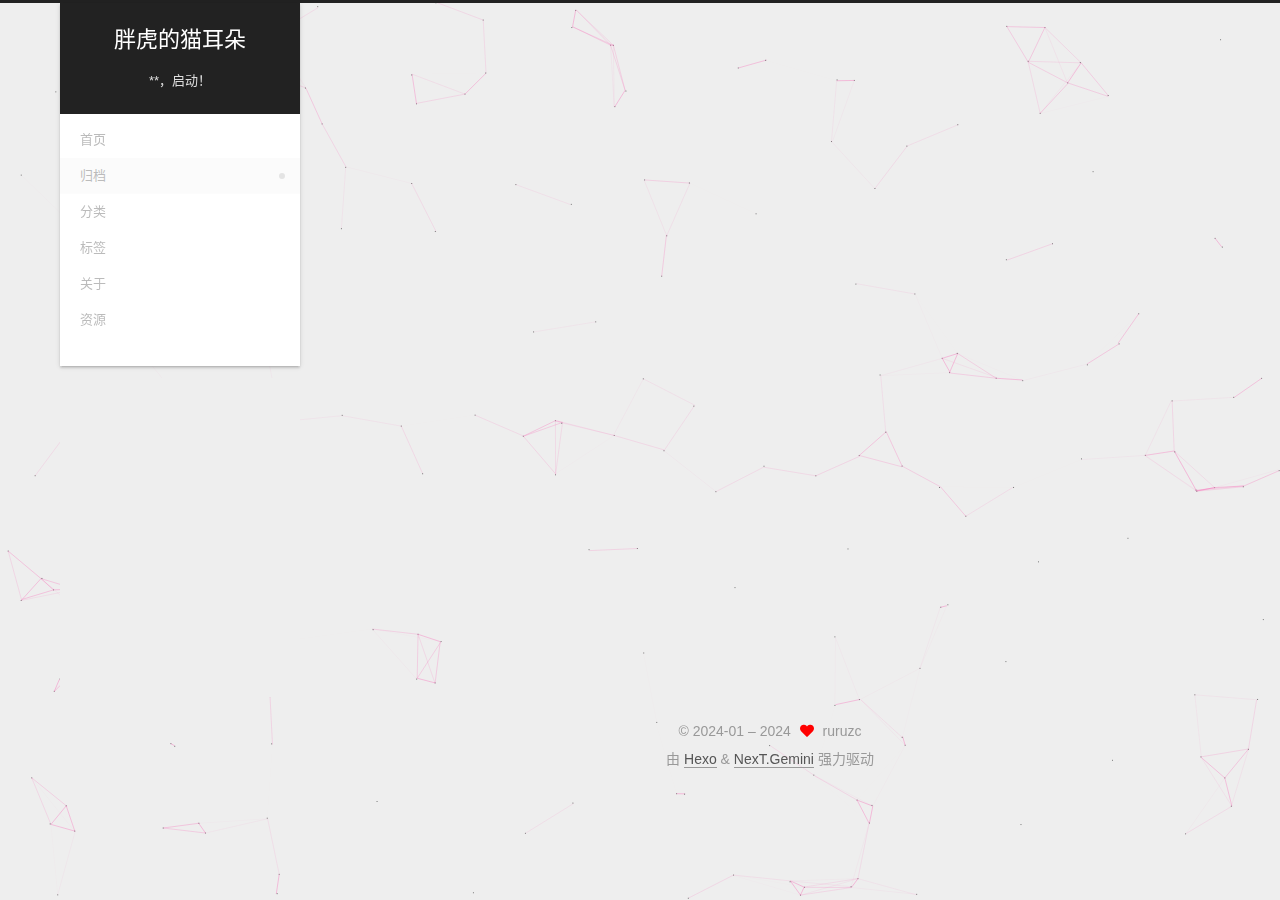
<file: archives/2024/index.html>
<!DOCTYPE html>
<html lang="zh-CN">
<head>
  <meta charset="UTF-8">
<meta name="viewport" content="width=device-width, initial-scale=1, maximum-scale=2">
<meta name="theme-color" content="#222">
<meta name="generator" content="Hexo 7.0.0">
  <link rel="apple-touch-icon" sizes="180x180" href="/images/apple-touch-icon-next.png">
  <link rel="icon" type="image/png" sizes="32x32" href="/images/32x32.png">
  <link rel="icon" type="image/png" sizes="16x16" href="/images/16x16.png">
  <link rel="mask-icon" href="/images/logo.svg" color="#222">

<link rel="stylesheet" href="/css/main.css">


<link rel="stylesheet" href="/lib/font-awesome/css/all.min.css">
  <link rel="stylesheet" href="/lib/pace/pace-theme-minimal.min.css">
  <script src="/lib/pace/pace.min.js"></script>

<script id="hexo-configurations">
    var NexT = window.NexT || {};
    var CONFIG = {"hostname":"example.com","root":"/","scheme":"Gemini","version":"7.8.0","exturl":false,"sidebar":{"position":"left","display":"post","padding":18,"offset":12,"onmobile":false},"copycode":{"enable":false,"show_result":false,"style":null},"back2top":{"enable":true,"sidebar":false,"scrollpercent":false},"bookmark":{"enable":false,"color":"#222","save":"auto"},"fancybox":false,"mediumzoom":false,"lazyload":false,"pangu":false,"comments":{"style":"tabs","active":null,"storage":true,"lazyload":false,"nav":null},"algolia":{"hits":{"per_page":10},"labels":{"input_placeholder":"Search for Posts","hits_empty":"We didn't find any results for the search: ${query}","hits_stats":"${hits} results found in ${time} ms"}},"localsearch":{"enable":false,"trigger":"auto","top_n_per_article":1,"unescape":false,"preload":false},"motion":{"enable":true,"async":false,"transition":{"post_block":"fadeIn","post_header":"slideDownIn","post_body":"slideDownIn","coll_header":"slideLeftIn","sidebar":"slideUpIn"}}};
  </script>

  <meta name="description" content="我永远喜欢hanser我永远喜欢rurudo">
<meta property="og:type" content="website">
<meta property="og:title" content="胖虎的猫耳朵">
<meta property="og:url" content="http://example.com/archives/2024/index.html">
<meta property="og:site_name" content="胖虎的猫耳朵">
<meta property="og:description" content="我永远喜欢hanser我永远喜欢rurudo">
<meta property="og:locale" content="zh_CN">
<meta property="article:author" content="ruruzc">
<meta name="twitter:card" content="summary">

<link rel="canonical" href="http://example.com/archives/2024/">


<script id="page-configurations">
  // https://hexo.io/docs/variables.html
  CONFIG.page = {
    sidebar: "",
    isHome : false,
    isPost : false,
    lang   : 'zh-CN'
  };
</script>

  <title>归档 | 胖虎的猫耳朵</title>
  






  <noscript>
  <style>
  .use-motion .brand,
  .use-motion .menu-item,
  .sidebar-inner,
  .use-motion .post-block,
  .use-motion .pagination,
  .use-motion .comments,
  .use-motion .post-header,
  .use-motion .post-body,
  .use-motion .collection-header { opacity: initial; }

  .use-motion .site-title,
  .use-motion .site-subtitle {
    opacity: initial;
    top: initial;
  }

  .use-motion .logo-line-before i { left: initial; }
  .use-motion .logo-line-after i { right: initial; }
  </style>
</noscript>

</head>

<body itemscope itemtype="http://schema.org/WebPage">
  <div class="container use-motion">
    <div class="headband"></div>

    <header class="header" itemscope itemtype="http://schema.org/WPHeader">
      <div class="header-inner"><div class="site-brand-container">
  <div class="site-nav-toggle">
    <div class="toggle" aria-label="切换导航栏">
      <span class="toggle-line toggle-line-first"></span>
      <span class="toggle-line toggle-line-middle"></span>
      <span class="toggle-line toggle-line-last"></span>
    </div>
  </div>

  <div class="site-meta">

    <a href="/" class="brand" rel="start">
      <span class="logo-line-before"><i></i></span>
      <h1 class="site-title">胖虎的猫耳朵</h1>
      <span class="logo-line-after"><i></i></span>
    </a>
      <p class="site-subtitle" itemprop="description">**，启动！</p>
  </div>

  <div class="site-nav-right">
    <div class="toggle popup-trigger">
    </div>
  </div>
</div>




<nav class="site-nav">
  <ul id="menu" class="main-menu menu">
        <li class="menu-item menu-item-home">

    <a href="/" rel="section"><i class="home fa-fw"></i>首页</a>

  </li>
        <li class="menu-item menu-item-archives">

    <a href="/archives/" rel="section"><i class="archive fa-fw"></i>归档</a>

  </li>
        <li class="menu-item menu-item-categories">

    <a href="/categories/" rel="section"><i class="th fa-fw"></i>分类</a>

  </li>
        <li class="menu-item menu-item-tags">

    <a href="/tags/" rel="section"><i class="tags fa-fw"></i>标签</a>

  </li>
        <li class="menu-item menu-item-about">

    <a href="/about/" rel="section"><i class="user fa-fw"></i>关于</a>

  </li>
        <li class="menu-item menu-item-resources">

    <a href="/resources/" rel="section"><i class="download fa-fw"></i>资源</a>

  </li>
  </ul>
</nav>




</div>
    </header>

    
  <div class="back-to-top">
    <i class="fa fa-arrow-up"></i>
    <span>0%</span>
  </div>


    <main class="main">
      <div class="main-inner">
        <div class="content-wrap">
          

          <div class="content archive">
            

  
  
  
  <div class="post-block">
    <div class="posts-collapse">
      <div class="collection-title">
        <span class="collection-header">嗯..! 目前共计 1 篇日志。 继续努力。</span>
      </div>

      
    <div class="collection-year">
      <span class="collection-header">2024</span>
    </div>

  <article itemscope itemtype="http://schema.org/Article">
    <header class="post-header">

      <div class="post-meta">
        <time itemprop="dateCreated"
              datetime="2024-01-19T11:15:11+08:00"
              content="2024-01-19">
          01-19
        </time>
      </div>

      <div class="post-title">
          <a class="post-title-link" href="/2024/01/19/hello-world/" itemprop="url">
            <span itemprop="name">Hello World</span>
          </a>
      </div>

    </header>
  </article>


    </div>
  </div>
  
  
  

  



          </div>
          

<script>
  window.addEventListener('tabs:register', () => {
    let { activeClass } = CONFIG.comments;
    if (CONFIG.comments.storage) {
      activeClass = localStorage.getItem('comments_active') || activeClass;
    }
    if (activeClass) {
      let activeTab = document.querySelector(`a[href="#comment-${activeClass}"]`);
      if (activeTab) {
        activeTab.click();
      }
    }
  });
  if (CONFIG.comments.storage) {
    window.addEventListener('tabs:click', event => {
      if (!event.target.matches('.tabs-comment .tab-content .tab-pane')) return;
      let commentClass = event.target.classList[1];
      localStorage.setItem('comments_active', commentClass);
    });
  }
</script>

        </div>
          
  
  <div class="toggle sidebar-toggle">
    <span class="toggle-line toggle-line-first"></span>
    <span class="toggle-line toggle-line-middle"></span>
    <span class="toggle-line toggle-line-last"></span>
  </div>

  <aside class="sidebar">
    <div class="sidebar-inner">

      <ul class="sidebar-nav motion-element">
        <li class="sidebar-nav-toc">
          文章目录
        </li>
        <li class="sidebar-nav-overview">
          站点概览
        </li>
      </ul>

      <!--noindex-->
      <div class="post-toc-wrap sidebar-panel">
      </div>
      <!--/noindex-->

      <div class="site-overview-wrap sidebar-panel">
        <div class="site-author motion-element" itemprop="author" itemscope itemtype="http://schema.org/Person">
    <img class="site-author-image" itemprop="image" alt="ruruzc"
      src="/images/parquet.png">
  <p class="site-author-name" itemprop="name">ruruzc</p>
  <div class="site-description" itemprop="description">我永远喜欢hanser我永远喜欢rurudo</div>
</div>
<div class="site-state-wrap motion-element">
  <nav class="site-state">
      <div class="site-state-item site-state-posts">
          <a href="/archives/">
        
          <span class="site-state-item-count">1</span>
          <span class="site-state-item-name">日志</span>
        </a>
      </div>
  </nav>
</div>
  <div class="links-of-author motion-element">
      <span class="links-of-author-item">
        <a href="https://github.com/ruruzzc" title="GitHub → https:&#x2F;&#x2F;github.com&#x2F;ruruzzc" rel="noopener" target="_blank"><i class="github fa-fw"></i>GitHub</a>
      </span>
      <span class="links-of-author-item">
        <a href="mailto:2370932397@qq.com" title="E-Mail → mailto:2370932397@qq.com" rel="noopener" target="_blank"><i class="envelope fa-fw"></i>E-Mail</a>
      </span>
  </div>



      </div>

    </div>
  </aside>
  <div id="sidebar-dimmer"></div>


      </div>
    </main>

    <footer class="footer">
      <div class="footer-inner">
        

        

<div class="copyright">
  
  &copy; 2024-01 – 
  <span itemprop="copyrightYear">2024</span>
  <span class="with-love">
    <i class="fa fa-heart"></i>
  </span>
  <span class="author" itemprop="copyrightHolder">ruruzc</span>
</div>
  <div class="powered-by">由 <a href="https://hexo.io/" class="theme-link" rel="noopener" target="_blank">Hexo</a> & <a href="https://theme-next.org/" class="theme-link" rel="noopener" target="_blank">NexT.Gemini</a> 强力驱动
  </div>

        








      </div>
    </footer>
  </div>

  
  
  <script color='255,20,147' opacity='0.5' zIndex='-1' count='200' src="/lib/canvas-nest/canvas-nest.min.js"></script>
  <script src="/lib/anime.min.js"></script>
  <script src="/lib/velocity/velocity.min.js"></script>
  <script src="/lib/velocity/velocity.ui.min.js"></script>

<script src="/js/utils.js"></script>

<script src="/js/motion.js"></script>


<script src="/js/schemes/pisces.js"></script>


<script src="/js/next-boot.js"></script>


  <script defer src="/lib/three/three.min.js"></script>


  















  

  

</body>
</html>
</file>
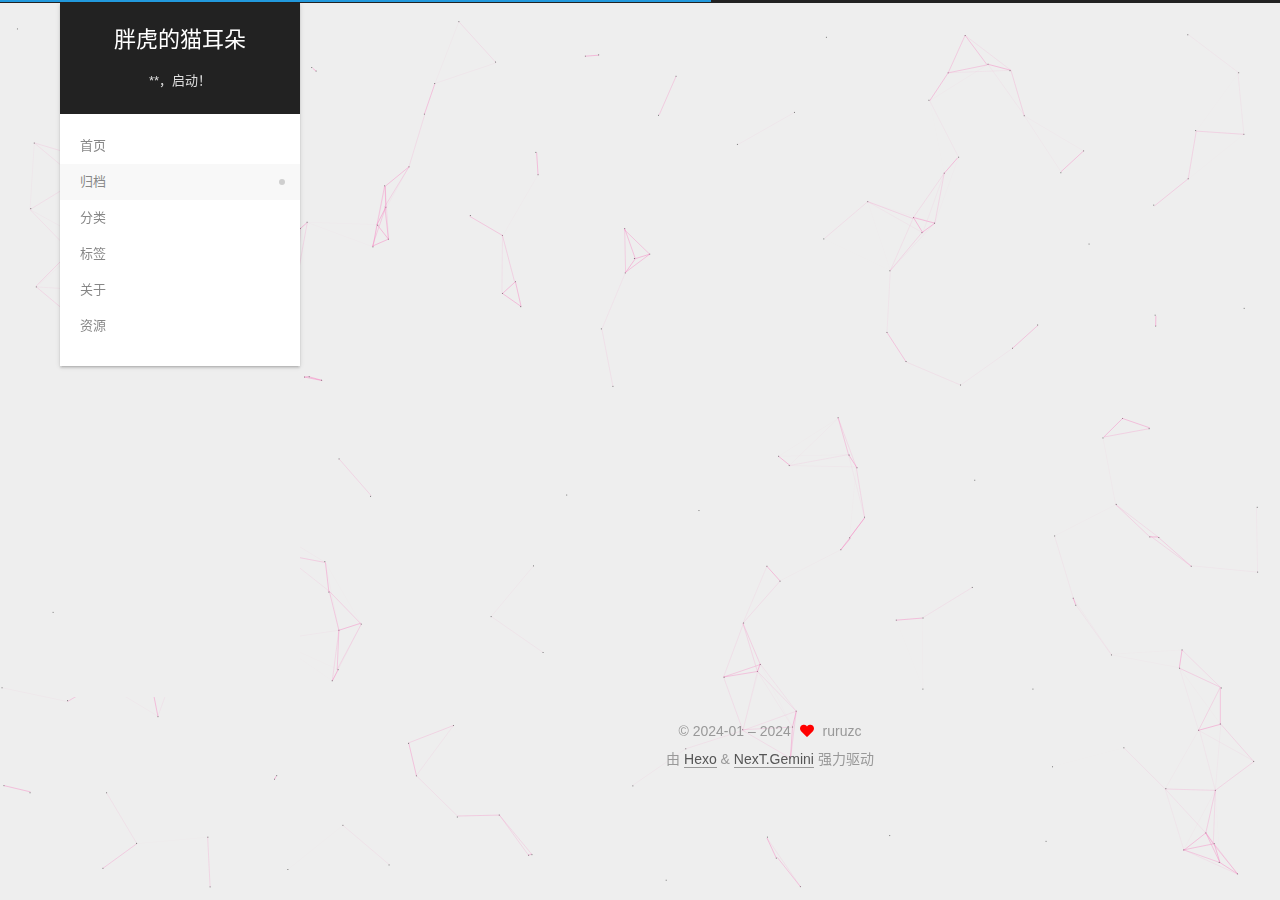
<file: archives/2024/01/index.html>
<!DOCTYPE html>
<html lang="zh-CN">
<head>
  <meta charset="UTF-8">
<meta name="viewport" content="width=device-width, initial-scale=1, maximum-scale=2">
<meta name="theme-color" content="#222">
<meta name="generator" content="Hexo 7.0.0">
  <link rel="apple-touch-icon" sizes="180x180" href="/images/apple-touch-icon-next.png">
  <link rel="icon" type="image/png" sizes="32x32" href="/images/32x32.png">
  <link rel="icon" type="image/png" sizes="16x16" href="/images/16x16.png">
  <link rel="mask-icon" href="/images/logo.svg" color="#222">

<link rel="stylesheet" href="/css/main.css">


<link rel="stylesheet" href="/lib/font-awesome/css/all.min.css">
  <link rel="stylesheet" href="/lib/pace/pace-theme-minimal.min.css">
  <script src="/lib/pace/pace.min.js"></script>

<script id="hexo-configurations">
    var NexT = window.NexT || {};
    var CONFIG = {"hostname":"example.com","root":"/","scheme":"Gemini","version":"7.8.0","exturl":false,"sidebar":{"position":"left","display":"post","padding":18,"offset":12,"onmobile":false},"copycode":{"enable":false,"show_result":false,"style":null},"back2top":{"enable":true,"sidebar":false,"scrollpercent":false},"bookmark":{"enable":false,"color":"#222","save":"auto"},"fancybox":false,"mediumzoom":false,"lazyload":false,"pangu":false,"comments":{"style":"tabs","active":null,"storage":true,"lazyload":false,"nav":null},"algolia":{"hits":{"per_page":10},"labels":{"input_placeholder":"Search for Posts","hits_empty":"We didn't find any results for the search: ${query}","hits_stats":"${hits} results found in ${time} ms"}},"localsearch":{"enable":false,"trigger":"auto","top_n_per_article":1,"unescape":false,"preload":false},"motion":{"enable":true,"async":false,"transition":{"post_block":"fadeIn","post_header":"slideDownIn","post_body":"slideDownIn","coll_header":"slideLeftIn","sidebar":"slideUpIn"}}};
  </script>

  <meta name="description" content="我永远喜欢hanser我永远喜欢rurudo">
<meta property="og:type" content="website">
<meta property="og:title" content="胖虎的猫耳朵">
<meta property="og:url" content="http://example.com/archives/2024/01/index.html">
<meta property="og:site_name" content="胖虎的猫耳朵">
<meta property="og:description" content="我永远喜欢hanser我永远喜欢rurudo">
<meta property="og:locale" content="zh_CN">
<meta property="article:author" content="ruruzc">
<meta name="twitter:card" content="summary">

<link rel="canonical" href="http://example.com/archives/2024/01/">


<script id="page-configurations">
  // https://hexo.io/docs/variables.html
  CONFIG.page = {
    sidebar: "",
    isHome : false,
    isPost : false,
    lang   : 'zh-CN'
  };
</script>

  <title>归档 | 胖虎的猫耳朵</title>
  






  <noscript>
  <style>
  .use-motion .brand,
  .use-motion .menu-item,
  .sidebar-inner,
  .use-motion .post-block,
  .use-motion .pagination,
  .use-motion .comments,
  .use-motion .post-header,
  .use-motion .post-body,
  .use-motion .collection-header { opacity: initial; }

  .use-motion .site-title,
  .use-motion .site-subtitle {
    opacity: initial;
    top: initial;
  }

  .use-motion .logo-line-before i { left: initial; }
  .use-motion .logo-line-after i { right: initial; }
  </style>
</noscript>

</head>

<body itemscope itemtype="http://schema.org/WebPage">
  <div class="container use-motion">
    <div class="headband"></div>

    <header class="header" itemscope itemtype="http://schema.org/WPHeader">
      <div class="header-inner"><div class="site-brand-container">
  <div class="site-nav-toggle">
    <div class="toggle" aria-label="切换导航栏">
      <span class="toggle-line toggle-line-first"></span>
      <span class="toggle-line toggle-line-middle"></span>
      <span class="toggle-line toggle-line-last"></span>
    </div>
  </div>

  <div class="site-meta">

    <a href="/" class="brand" rel="start">
      <span class="logo-line-before"><i></i></span>
      <h1 class="site-title">胖虎的猫耳朵</h1>
      <span class="logo-line-after"><i></i></span>
    </a>
      <p class="site-subtitle" itemprop="description">**，启动！</p>
  </div>

  <div class="site-nav-right">
    <div class="toggle popup-trigger">
    </div>
  </div>
</div>




<nav class="site-nav">
  <ul id="menu" class="main-menu menu">
        <li class="menu-item menu-item-home">

    <a href="/" rel="section"><i class="home fa-fw"></i>首页</a>

  </li>
        <li class="menu-item menu-item-archives">

    <a href="/archives/" rel="section"><i class="archive fa-fw"></i>归档</a>

  </li>
        <li class="menu-item menu-item-categories">

    <a href="/categories/" rel="section"><i class="th fa-fw"></i>分类</a>

  </li>
        <li class="menu-item menu-item-tags">

    <a href="/tags/" rel="section"><i class="tags fa-fw"></i>标签</a>

  </li>
        <li class="menu-item menu-item-about">

    <a href="/about/" rel="section"><i class="user fa-fw"></i>关于</a>

  </li>
        <li class="menu-item menu-item-resources">

    <a href="/resources/" rel="section"><i class="download fa-fw"></i>资源</a>

  </li>
  </ul>
</nav>




</div>
    </header>

    
  <div class="back-to-top">
    <i class="fa fa-arrow-up"></i>
    <span>0%</span>
  </div>


    <main class="main">
      <div class="main-inner">
        <div class="content-wrap">
          

          <div class="content archive">
            

  
  
  
  <div class="post-block">
    <div class="posts-collapse">
      <div class="collection-title">
        <span class="collection-header">嗯..! 目前共计 1 篇日志。 继续努力。</span>
      </div>

      
    <div class="collection-year">
      <span class="collection-header">2024</span>
    </div>

  <article itemscope itemtype="http://schema.org/Article">
    <header class="post-header">

      <div class="post-meta">
        <time itemprop="dateCreated"
              datetime="2024-01-19T11:15:11+08:00"
              content="2024-01-19">
          01-19
        </time>
      </div>

      <div class="post-title">
          <a class="post-title-link" href="/2024/01/19/hello-world/" itemprop="url">
            <span itemprop="name">Hello World</span>
          </a>
      </div>

    </header>
  </article>


    </div>
  </div>
  
  
  

  



          </div>
          

<script>
  window.addEventListener('tabs:register', () => {
    let { activeClass } = CONFIG.comments;
    if (CONFIG.comments.storage) {
      activeClass = localStorage.getItem('comments_active') || activeClass;
    }
    if (activeClass) {
      let activeTab = document.querySelector(`a[href="#comment-${activeClass}"]`);
      if (activeTab) {
        activeTab.click();
      }
    }
  });
  if (CONFIG.comments.storage) {
    window.addEventListener('tabs:click', event => {
      if (!event.target.matches('.tabs-comment .tab-content .tab-pane')) return;
      let commentClass = event.target.classList[1];
      localStorage.setItem('comments_active', commentClass);
    });
  }
</script>

        </div>
          
  
  <div class="toggle sidebar-toggle">
    <span class="toggle-line toggle-line-first"></span>
    <span class="toggle-line toggle-line-middle"></span>
    <span class="toggle-line toggle-line-last"></span>
  </div>

  <aside class="sidebar">
    <div class="sidebar-inner">

      <ul class="sidebar-nav motion-element">
        <li class="sidebar-nav-toc">
          文章目录
        </li>
        <li class="sidebar-nav-overview">
          站点概览
        </li>
      </ul>

      <!--noindex-->
      <div class="post-toc-wrap sidebar-panel">
      </div>
      <!--/noindex-->

      <div class="site-overview-wrap sidebar-panel">
        <div class="site-author motion-element" itemprop="author" itemscope itemtype="http://schema.org/Person">
    <img class="site-author-image" itemprop="image" alt="ruruzc"
      src="/images/parquet.png">
  <p class="site-author-name" itemprop="name">ruruzc</p>
  <div class="site-description" itemprop="description">我永远喜欢hanser我永远喜欢rurudo</div>
</div>
<div class="site-state-wrap motion-element">
  <nav class="site-state">
      <div class="site-state-item site-state-posts">
          <a href="/archives/">
        
          <span class="site-state-item-count">1</span>
          <span class="site-state-item-name">日志</span>
        </a>
      </div>
  </nav>
</div>
  <div class="links-of-author motion-element">
      <span class="links-of-author-item">
        <a href="https://github.com/ruruzzc" title="GitHub → https:&#x2F;&#x2F;github.com&#x2F;ruruzzc" rel="noopener" target="_blank"><i class="github fa-fw"></i>GitHub</a>
      </span>
      <span class="links-of-author-item">
        <a href="mailto:2370932397@qq.com" title="E-Mail → mailto:2370932397@qq.com" rel="noopener" target="_blank"><i class="envelope fa-fw"></i>E-Mail</a>
      </span>
  </div>



      </div>

    </div>
  </aside>
  <div id="sidebar-dimmer"></div>


      </div>
    </main>

    <footer class="footer">
      <div class="footer-inner">
        

        

<div class="copyright">
  
  &copy; 2024-01 – 
  <span itemprop="copyrightYear">2024</span>
  <span class="with-love">
    <i class="fa fa-heart"></i>
  </span>
  <span class="author" itemprop="copyrightHolder">ruruzc</span>
</div>
  <div class="powered-by">由 <a href="https://hexo.io/" class="theme-link" rel="noopener" target="_blank">Hexo</a> & <a href="https://theme-next.org/" class="theme-link" rel="noopener" target="_blank">NexT.Gemini</a> 强力驱动
  </div>

        








      </div>
    </footer>
  </div>

  
  
  <script color='255,20,147' opacity='0.5' zIndex='-1' count='200' src="/lib/canvas-nest/canvas-nest.min.js"></script>
  <script src="/lib/anime.min.js"></script>
  <script src="/lib/velocity/velocity.min.js"></script>
  <script src="/lib/velocity/velocity.ui.min.js"></script>

<script src="/js/utils.js"></script>

<script src="/js/motion.js"></script>


<script src="/js/schemes/pisces.js"></script>


<script src="/js/next-boot.js"></script>


  <script defer src="/lib/three/three.min.js"></script>


  















  

  

</body>
</html>
</file>
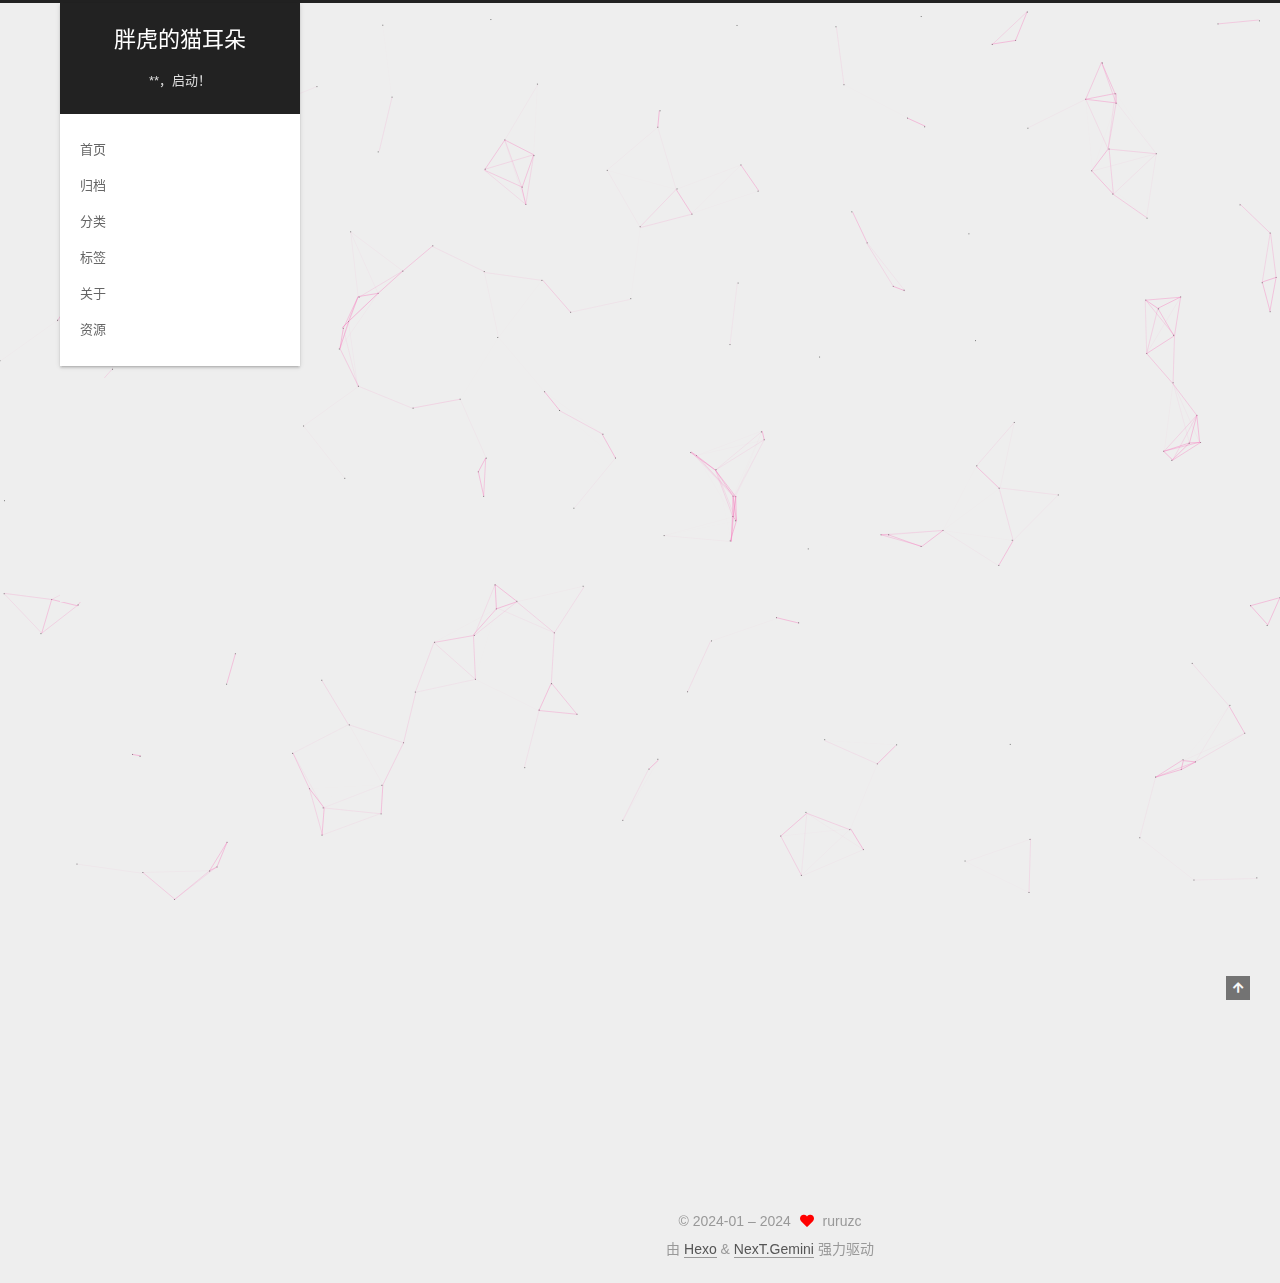
<file: 2024/01/19/hello-world/index.html>
<!DOCTYPE html>
<html lang="zh-CN">
<head>
  <meta charset="UTF-8">
<meta name="viewport" content="width=device-width, initial-scale=1, maximum-scale=2">
<meta name="theme-color" content="#222">
<meta name="generator" content="Hexo 7.0.0">
  <link rel="apple-touch-icon" sizes="180x180" href="/images/apple-touch-icon-next.png">
  <link rel="icon" type="image/png" sizes="32x32" href="/images/32x32.png">
  <link rel="icon" type="image/png" sizes="16x16" href="/images/16x16.png">
  <link rel="mask-icon" href="/images/logo.svg" color="#222">

<link rel="stylesheet" href="/css/main.css">


<link rel="stylesheet" href="/lib/font-awesome/css/all.min.css">
  <link rel="stylesheet" href="/lib/pace/pace-theme-minimal.min.css">
  <script src="/lib/pace/pace.min.js"></script>

<script id="hexo-configurations">
    var NexT = window.NexT || {};
    var CONFIG = {"hostname":"example.com","root":"/","scheme":"Gemini","version":"7.8.0","exturl":false,"sidebar":{"position":"left","display":"post","padding":18,"offset":12,"onmobile":false},"copycode":{"enable":false,"show_result":false,"style":null},"back2top":{"enable":true,"sidebar":false,"scrollpercent":false},"bookmark":{"enable":false,"color":"#222","save":"auto"},"fancybox":false,"mediumzoom":false,"lazyload":false,"pangu":false,"comments":{"style":"tabs","active":null,"storage":true,"lazyload":false,"nav":null},"algolia":{"hits":{"per_page":10},"labels":{"input_placeholder":"Search for Posts","hits_empty":"We didn't find any results for the search: ${query}","hits_stats":"${hits} results found in ${time} ms"}},"localsearch":{"enable":false,"trigger":"auto","top_n_per_article":1,"unescape":false,"preload":false},"motion":{"enable":true,"async":false,"transition":{"post_block":"fadeIn","post_header":"slideDownIn","post_body":"slideDownIn","coll_header":"slideLeftIn","sidebar":"slideUpIn"}}};
  </script>

  <meta name="description" content="Welcome to Hexo! This is your very first post. Check documentation for more info. If you get any problems when using Hexo, you can find the answer in troubleshooting or you can ask me on GitHub. Quick">
<meta property="og:type" content="article">
<meta property="og:title" content="Hello World">
<meta property="og:url" content="http://example.com/2024/01/19/hello-world/index.html">
<meta property="og:site_name" content="胖虎的猫耳朵">
<meta property="og:description" content="Welcome to Hexo! This is your very first post. Check documentation for more info. If you get any problems when using Hexo, you can find the answer in troubleshooting or you can ask me on GitHub. Quick">
<meta property="og:locale" content="zh_CN">
<meta property="article:published_time" content="2024-01-19T03:15:11.731Z">
<meta property="article:modified_time" content="2024-01-19T03:15:11.731Z">
<meta property="article:author" content="ruruzc">
<meta name="twitter:card" content="summary">

<link rel="canonical" href="http://example.com/2024/01/19/hello-world/">


<script id="page-configurations">
  // https://hexo.io/docs/variables.html
  CONFIG.page = {
    sidebar: "",
    isHome : false,
    isPost : true,
    lang   : 'zh-CN'
  };
</script>

  <title>Hello World | 胖虎的猫耳朵</title>
  






  <noscript>
  <style>
  .use-motion .brand,
  .use-motion .menu-item,
  .sidebar-inner,
  .use-motion .post-block,
  .use-motion .pagination,
  .use-motion .comments,
  .use-motion .post-header,
  .use-motion .post-body,
  .use-motion .collection-header { opacity: initial; }

  .use-motion .site-title,
  .use-motion .site-subtitle {
    opacity: initial;
    top: initial;
  }

  .use-motion .logo-line-before i { left: initial; }
  .use-motion .logo-line-after i { right: initial; }
  </style>
</noscript>

</head>

<body itemscope itemtype="http://schema.org/WebPage">
  <div class="container use-motion">
    <div class="headband"></div>

    <header class="header" itemscope itemtype="http://schema.org/WPHeader">
      <div class="header-inner"><div class="site-brand-container">
  <div class="site-nav-toggle">
    <div class="toggle" aria-label="切换导航栏">
      <span class="toggle-line toggle-line-first"></span>
      <span class="toggle-line toggle-line-middle"></span>
      <span class="toggle-line toggle-line-last"></span>
    </div>
  </div>

  <div class="site-meta">

    <a href="/" class="brand" rel="start">
      <span class="logo-line-before"><i></i></span>
      <h1 class="site-title">胖虎的猫耳朵</h1>
      <span class="logo-line-after"><i></i></span>
    </a>
      <p class="site-subtitle" itemprop="description">**，启动！</p>
  </div>

  <div class="site-nav-right">
    <div class="toggle popup-trigger">
    </div>
  </div>
</div>




<nav class="site-nav">
  <ul id="menu" class="main-menu menu">
        <li class="menu-item menu-item-home">

    <a href="/" rel="section"><i class="home fa-fw"></i>首页</a>

  </li>
        <li class="menu-item menu-item-archives">

    <a href="/archives/" rel="section"><i class="archive fa-fw"></i>归档</a>

  </li>
        <li class="menu-item menu-item-categories">

    <a href="/categories/" rel="section"><i class="th fa-fw"></i>分类</a>

  </li>
        <li class="menu-item menu-item-tags">

    <a href="/tags/" rel="section"><i class="tags fa-fw"></i>标签</a>

  </li>
        <li class="menu-item menu-item-about">

    <a href="/about/" rel="section"><i class="user fa-fw"></i>关于</a>

  </li>
        <li class="menu-item menu-item-resources">

    <a href="/resources/" rel="section"><i class="download fa-fw"></i>资源</a>

  </li>
  </ul>
</nav>




</div>
    </header>

    
  <div class="back-to-top">
    <i class="fa fa-arrow-up"></i>
    <span>0%</span>
  </div>


    <main class="main">
      <div class="main-inner">
        <div class="content-wrap">
          

          <div class="content post posts-expand">
            

    
  
  
  <article itemscope itemtype="http://schema.org/Article" class="post-block" lang="zh-CN">
    <link itemprop="mainEntityOfPage" href="http://example.com/2024/01/19/hello-world/">

    <span hidden itemprop="author" itemscope itemtype="http://schema.org/Person">
      <meta itemprop="image" content="/images/parquet.png">
      <meta itemprop="name" content="ruruzc">
      <meta itemprop="description" content="我永远喜欢hanser我永远喜欢rurudo">
    </span>

    <span hidden itemprop="publisher" itemscope itemtype="http://schema.org/Organization">
      <meta itemprop="name" content="胖虎的猫耳朵">
    </span>
      <header class="post-header">
        <h1 class="post-title" itemprop="name headline">
          Hello World
        </h1>

        <div class="post-meta">
            <span class="post-meta-item">
              <span class="post-meta-item-icon">
                <i class="far fa-calendar"></i>
              </span>
              <span class="post-meta-item-text">发表于</span>

              <time title="创建时间：2024-01-19 11:15:11" itemprop="dateCreated datePublished" datetime="2024-01-19T11:15:11+08:00">2024-01-19</time>
            </span>

          

        </div>
      </header>

    
    
    
    <div class="post-body" itemprop="articleBody">

      
        <p>Welcome to <a target="_blank" rel="noopener" href="https://hexo.io/">Hexo</a>! This is your very first post. Check <a target="_blank" rel="noopener" href="https://hexo.io/docs/">documentation</a> for more info. If you get any problems when using Hexo, you can find the answer in <a target="_blank" rel="noopener" href="https://hexo.io/docs/troubleshooting.html">troubleshooting</a> or you can ask me on <a target="_blank" rel="noopener" href="https://github.com/hexojs/hexo/issues">GitHub</a>.</p>
<h2 id="Quick-Start"><a href="#Quick-Start" class="headerlink" title="Quick Start"></a>Quick Start</h2><h3 id="Create-a-new-post"><a href="#Create-a-new-post" class="headerlink" title="Create a new post"></a>Create a new post</h3><figure class="highlight bash"><table><tr><td class="gutter"><pre><span class="line">1</span><br></pre></td><td class="code"><pre><span class="line">$ hexo new <span class="string">&quot;My New Post&quot;</span></span><br></pre></td></tr></table></figure>

<p>More info: <a target="_blank" rel="noopener" href="https://hexo.io/docs/writing.html">Writing</a></p>
<h3 id="Run-server"><a href="#Run-server" class="headerlink" title="Run server"></a>Run server</h3><figure class="highlight bash"><table><tr><td class="gutter"><pre><span class="line">1</span><br></pre></td><td class="code"><pre><span class="line">$ hexo server</span><br></pre></td></tr></table></figure>

<p>More info: <a target="_blank" rel="noopener" href="https://hexo.io/docs/server.html">Server</a></p>
<h3 id="Generate-static-files"><a href="#Generate-static-files" class="headerlink" title="Generate static files"></a>Generate static files</h3><figure class="highlight bash"><table><tr><td class="gutter"><pre><span class="line">1</span><br></pre></td><td class="code"><pre><span class="line">$ hexo generate</span><br></pre></td></tr></table></figure>

<p>More info: <a target="_blank" rel="noopener" href="https://hexo.io/docs/generating.html">Generating</a></p>
<h3 id="Deploy-to-remote-sites"><a href="#Deploy-to-remote-sites" class="headerlink" title="Deploy to remote sites"></a>Deploy to remote sites</h3><figure class="highlight bash"><table><tr><td class="gutter"><pre><span class="line">1</span><br></pre></td><td class="code"><pre><span class="line">$ hexo deploy</span><br></pre></td></tr></table></figure>

<p>More info: <a target="_blank" rel="noopener" href="https://hexo.io/docs/one-command-deployment.html">Deployment</a></p>

    </div>

    
    
    

      <footer class="post-footer">

        


        
      </footer>
    
  </article>
  
  
  



          </div>
          

<script>
  window.addEventListener('tabs:register', () => {
    let { activeClass } = CONFIG.comments;
    if (CONFIG.comments.storage) {
      activeClass = localStorage.getItem('comments_active') || activeClass;
    }
    if (activeClass) {
      let activeTab = document.querySelector(`a[href="#comment-${activeClass}"]`);
      if (activeTab) {
        activeTab.click();
      }
    }
  });
  if (CONFIG.comments.storage) {
    window.addEventListener('tabs:click', event => {
      if (!event.target.matches('.tabs-comment .tab-content .tab-pane')) return;
      let commentClass = event.target.classList[1];
      localStorage.setItem('comments_active', commentClass);
    });
  }
</script>

        </div>
          
  
  <div class="toggle sidebar-toggle">
    <span class="toggle-line toggle-line-first"></span>
    <span class="toggle-line toggle-line-middle"></span>
    <span class="toggle-line toggle-line-last"></span>
  </div>

  <aside class="sidebar">
    <div class="sidebar-inner">

      <ul class="sidebar-nav motion-element">
        <li class="sidebar-nav-toc">
          文章目录
        </li>
        <li class="sidebar-nav-overview">
          站点概览
        </li>
      </ul>

      <!--noindex-->
      <div class="post-toc-wrap sidebar-panel">
          <div class="post-toc motion-element"><ol class="nav"><li class="nav-item nav-level-2"><a class="nav-link" href="#Quick-Start"><span class="nav-number">1.</span> <span class="nav-text">Quick Start</span></a><ol class="nav-child"><li class="nav-item nav-level-3"><a class="nav-link" href="#Create-a-new-post"><span class="nav-number">1.1.</span> <span class="nav-text">Create a new post</span></a></li><li class="nav-item nav-level-3"><a class="nav-link" href="#Run-server"><span class="nav-number">1.2.</span> <span class="nav-text">Run server</span></a></li><li class="nav-item nav-level-3"><a class="nav-link" href="#Generate-static-files"><span class="nav-number">1.3.</span> <span class="nav-text">Generate static files</span></a></li><li class="nav-item nav-level-3"><a class="nav-link" href="#Deploy-to-remote-sites"><span class="nav-number">1.4.</span> <span class="nav-text">Deploy to remote sites</span></a></li></ol></li></ol></div>
      </div>
      <!--/noindex-->

      <div class="site-overview-wrap sidebar-panel">
        <div class="site-author motion-element" itemprop="author" itemscope itemtype="http://schema.org/Person">
    <img class="site-author-image" itemprop="image" alt="ruruzc"
      src="/images/parquet.png">
  <p class="site-author-name" itemprop="name">ruruzc</p>
  <div class="site-description" itemprop="description">我永远喜欢hanser我永远喜欢rurudo</div>
</div>
<div class="site-state-wrap motion-element">
  <nav class="site-state">
      <div class="site-state-item site-state-posts">
          <a href="/archives/">
        
          <span class="site-state-item-count">1</span>
          <span class="site-state-item-name">日志</span>
        </a>
      </div>
  </nav>
</div>
  <div class="links-of-author motion-element">
      <span class="links-of-author-item">
        <a href="https://github.com/ruruzzc" title="GitHub → https:&#x2F;&#x2F;github.com&#x2F;ruruzzc" rel="noopener" target="_blank"><i class="github fa-fw"></i>GitHub</a>
      </span>
      <span class="links-of-author-item">
        <a href="mailto:2370932397@qq.com" title="E-Mail → mailto:2370932397@qq.com" rel="noopener" target="_blank"><i class="envelope fa-fw"></i>E-Mail</a>
      </span>
  </div>



      </div>

    </div>
  </aside>
  <div id="sidebar-dimmer"></div>


      </div>
    </main>

    <footer class="footer">
      <div class="footer-inner">
        

        

<div class="copyright">
  
  &copy; 2024-01 – 
  <span itemprop="copyrightYear">2024</span>
  <span class="with-love">
    <i class="fa fa-heart"></i>
  </span>
  <span class="author" itemprop="copyrightHolder">ruruzc</span>
</div>
  <div class="powered-by">由 <a href="https://hexo.io/" class="theme-link" rel="noopener" target="_blank">Hexo</a> & <a href="https://theme-next.org/" class="theme-link" rel="noopener" target="_blank">NexT.Gemini</a> 强力驱动
  </div>

        








      </div>
    </footer>
  </div>

  
  
  <script color='255,20,147' opacity='0.5' zIndex='-1' count='200' src="/lib/canvas-nest/canvas-nest.min.js"></script>
  <script src="/lib/anime.min.js"></script>
  <script src="/lib/velocity/velocity.min.js"></script>
  <script src="/lib/velocity/velocity.ui.min.js"></script>

<script src="/js/utils.js"></script>

<script src="/js/motion.js"></script>


<script src="/js/schemes/pisces.js"></script>


<script src="/js/next-boot.js"></script>


  <script defer src="/lib/three/three.min.js"></script>


  















  

  

</body>
</html>
</file>
<file: css/main.css>
:root {
  --body-bg-color: #eee;
  --content-bg-color: #fff;
  --card-bg-color: #f5f5f5;
  --text-color: #555;
  --blockquote-color: #666;
  --link-color: #555;
  --link-hover-color: #222;
  --brand-color: #fff;
  --brand-hover-color: #fff;
  --table-row-odd-bg-color: #f9f9f9;
  --table-row-hover-bg-color: #f5f5f5;
  --menu-item-bg-color: #f5f5f5;
  --btn-default-bg: #fff;
  --btn-default-color: #555;
  --btn-default-border-color: #555;
  --btn-default-hover-bg: #222;
  --btn-default-hover-color: #fff;
  --btn-default-hover-border-color: #222;
}
html {
  line-height: 1.15; /* 1 */
  -webkit-text-size-adjust: 100%; /* 2 */
}
body {
  margin: 0;
}
main {
  display: block;
}
h1 {
  font-size: 2em;
  margin: 0.67em 0;
}
hr {
  box-sizing: content-box; /* 1 */
  height: 0; /* 1 */
  overflow: visible; /* 2 */
}
pre {
  font-family: monospace, monospace; /* 1 */
  font-size: 1em; /* 2 */
}
a {
  background: transparent;
}
abbr[title] {
  border-bottom: none; /* 1 */
  text-decoration: underline; /* 2 */
  text-decoration: underline dotted; /* 2 */
}
b,
strong {
  font-weight: bolder;
}
code,
kbd,
samp {
  font-family: monospace, monospace; /* 1 */
  font-size: 1em; /* 2 */
}
small {
  font-size: 80%;
}
sub,
sup {
  font-size: 75%;
  line-height: 0;
  position: relative;
  vertical-align: baseline;
}
sub {
  bottom: -0.25em;
}
sup {
  top: -0.5em;
}
img {
  border-style: none;
}
button,
input,
optgroup,
select,
textarea {
  font-family: inherit; /* 1 */
  font-size: 100%; /* 1 */
  line-height: 1.15; /* 1 */
  margin: 0; /* 2 */
}
button,
input {
/* 1 */
  overflow: visible;
}
button,
select {
/* 1 */
  text-transform: none;
}
button,
[type='button'],
[type='reset'],
[type='submit'] {
  -webkit-appearance: button;
}
button::-moz-focus-inner,
[type='button']::-moz-focus-inner,
[type='reset']::-moz-focus-inner,
[type='submit']::-moz-focus-inner {
  border-style: none;
  padding: 0;
}
button:-moz-focusring,
[type='button']:-moz-focusring,
[type='reset']:-moz-focusring,
[type='submit']:-moz-focusring {
  outline: 1px dotted ButtonText;
}
fieldset {
  padding: 0.35em 0.75em 0.625em;
}
legend {
  box-sizing: border-box; /* 1 */
  color: inherit; /* 2 */
  display: table; /* 1 */
  max-width: 100%; /* 1 */
  padding: 0; /* 3 */
  white-space: normal; /* 1 */
}
progress {
  vertical-align: baseline;
}
textarea {
  overflow: auto;
}
[type='checkbox'],
[type='radio'] {
  box-sizing: border-box; /* 1 */
  padding: 0; /* 2 */
}
[type='number']::-webkit-inner-spin-button,
[type='number']::-webkit-outer-spin-button {
  height: auto;
}
[type='search'] {
  outline-offset: -2px; /* 2 */
  -webkit-appearance: textfield; /* 1 */
}
[type='search']::-webkit-search-decoration {
  -webkit-appearance: none;
}
::-webkit-file-upload-button {
  font: inherit; /* 2 */
  -webkit-appearance: button; /* 1 */
}
details {
  display: block;
}
summary {
  display: list-item;
}
template {
  display: none;
}
[hidden] {
  display: none;
}
::selection {
  background: #262a30;
  color: #eee;
}
html,
body {
  height: 100%;
}
body {
  background: var(--body-bg-color);
  color: var(--text-color);
  font-family: 'Lato', "PingFang SC", "Microsoft YaHei", sans-serif;
  font-size: 1em;
  line-height: 2;
}
@media (max-width: 991px) {
  body {
    padding-left: 0 !important;
    padding-right: 0 !important;
  }
}
h1,
h2,
h3,
h4,
h5,
h6 {
  font-family: 'Lato', "PingFang SC", "Microsoft YaHei", sans-serif;
  font-weight: bold;
  line-height: 1.5;
  margin: 20px 0 15px;
}
h1 {
  font-size: 1.5em;
}
h2 {
  font-size: 1.375em;
}
h3 {
  font-size: 1.25em;
}
h4 {
  font-size: 1.125em;
}
h5 {
  font-size: 1em;
}
h6 {
  font-size: 0.875em;
}
p {
  margin: 0 0 20px 0;
}
a,
span.exturl {
  border-bottom: 1px solid #999;
  color: var(--link-color);
  outline: 0;
  text-decoration: none;
  overflow-wrap: break-word;
  word-wrap: break-word;
  cursor: pointer;
}
a:hover,
span.exturl:hover {
  border-bottom-color: var(--link-hover-color);
  color: var(--link-hover-color);
}
iframe,
img,
video {
  display: block;
  margin-left: auto;
  margin-right: auto;
  max-width: 100%;
}
hr {
  background-image: repeating-linear-gradient(-45deg, #ddd, #ddd 4px, transparent 4px, transparent 8px);
  border: 0;
  height: 3px;
  margin: 40px 0;
}
blockquote {
  border-left: 4px solid #ddd;
  color: var(--blockquote-color);
  margin: 0;
  padding: 0 15px;
}
blockquote cite::before {
  content: '-';
  padding: 0 5px;
}
dt {
  font-weight: bold;
}
dd {
  margin: 0;
  padding: 0;
}
kbd {
  background-color: #f5f5f5;
  background-image: linear-gradient(#eee, #fff, #eee);
  border: 1px solid #ccc;
  border-radius: 0.2em;
  box-shadow: 0.1em 0.1em 0.2em rgba(0,0,0,0.1);
  color: #555;
  font-family: inherit;
  padding: 0.1em 0.3em;
  white-space: nowrap;
}
.table-container {
  overflow: auto;
}
table {
  border-collapse: collapse;
  border-spacing: 0;
  font-size: 0.875em;
  margin: 0 0 20px 0;
  width: 100%;
}
tbody tr:nth-of-type(odd) {
  background: var(--table-row-odd-bg-color);
}
tbody tr:hover {
  background: var(--table-row-hover-bg-color);
}
caption,
th,
td {
  font-weight: normal;
  padding: 8px;
  vertical-align: middle;
}
th,
td {
  border: 1px solid #ddd;
  border-bottom: 3px solid #ddd;
}
th {
  font-weight: 700;
  padding-bottom: 10px;
}
td {
  border-bottom-width: 1px;
}
.btn {
  background: var(--btn-default-bg);
  border: 2px solid var(--btn-default-border-color);
  border-radius: 2px;
  color: var(--btn-default-color);
  display: inline-block;
  font-size: 0.875em;
  line-height: 2;
  padding: 0 20px;
  text-decoration: none;
  transition-property: background-color;
  transition-delay: 0s;
  transition-duration: 0.2s;
  transition-timing-function: ease-in-out;
}
.btn:hover {
  background: var(--btn-default-hover-bg);
  border-color: var(--btn-default-hover-border-color);
  color: var(--btn-default-hover-color);
}
.btn + .btn {
  margin: 0 0 8px 8px;
}
.btn .fa-fw {
  text-align: left;
  width: 1.285714285714286em;
}
.toggle {
  line-height: 0;
}
.toggle .toggle-line {
  background: #fff;
  display: inline-block;
  height: 2px;
  left: 0;
  position: relative;
  top: 0;
  transition: all 0.4s;
  vertical-align: top;
  width: 100%;
}
.toggle .toggle-line:not(:first-child) {
  margin-top: 3px;
}
.toggle.toggle-arrow .toggle-line-first {
  left: 50%;
  top: 2px;
  transform: rotate(45deg);
  width: 50%;
}
.toggle.toggle-arrow .toggle-line-middle {
  left: 2px;
  width: 90%;
}
.toggle.toggle-arrow .toggle-line-last {
  left: 50%;
  top: -2px;
  transform: rotate(-45deg);
  width: 50%;
}
.toggle.toggle-close .toggle-line-first {
  transform: rotate(-45deg);
  top: 5px;
}
.toggle.toggle-close .toggle-line-middle {
  opacity: 0;
}
.toggle.toggle-close .toggle-line-last {
  transform: rotate(45deg);
  top: -5px;
}
.highlight,
pre {
  background: #f7f7f7;
  color: #4d4d4c;
  line-height: 1.6;
  margin: 0 auto 20px;
}
pre,
code {
  font-family: consolas, Menlo, monospace, "PingFang SC", "Microsoft YaHei";
}
code {
  background: #eee;
  border-radius: 3px;
  color: #555;
  padding: 2px 4px;
  overflow-wrap: break-word;
  word-wrap: break-word;
}
.highlight *::selection {
  background: #d6d6d6;
}
.highlight pre {
  border: 0;
  margin: 0;
  padding: 10px 0;
}
.highlight table {
  border: 0;
  margin: 0;
  width: auto;
}
.highlight td {
  border: 0;
  padding: 0;
}
.highlight figcaption {
  background: #eff2f3;
  color: #4d4d4c;
  display: flex;
  font-size: 0.875em;
  justify-content: space-between;
  line-height: 1.2;
  padding: 0.5em;
}
.highlight figcaption a {
  color: #4d4d4c;
}
.highlight figcaption a:hover {
  border-bottom-color: #4d4d4c;
}
.highlight .gutter {
  -moz-user-select: none;
  -ms-user-select: none;
  -webkit-user-select: none;
  user-select: none;
}
.highlight .gutter pre {
  background: #eff2f3;
  color: #869194;
  padding-left: 10px;
  padding-right: 10px;
  text-align: right;
}
.highlight .code pre {
  background: #f7f7f7;
  padding-left: 10px;
  width: 100%;
}
.gist table {
  width: auto;
}
.gist table td {
  border: 0;
}
pre {
  overflow: auto;
  padding: 10px;
}
pre code {
  background: none;
  color: #4d4d4c;
  font-size: 0.875em;
  padding: 0;
  text-shadow: none;
}
pre .deletion {
  background: #fdd;
}
pre .addition {
  background: #dfd;
}
pre .meta {
  color: #eab700;
  -moz-user-select: none;
  -ms-user-select: none;
  -webkit-user-select: none;
  user-select: none;
}
pre .comment {
  color: #8e908c;
}
pre .variable,
pre .attribute,
pre .tag,
pre .name,
pre .regexp,
pre .ruby .constant,
pre .xml .tag .title,
pre .xml .pi,
pre .xml .doctype,
pre .html .doctype,
pre .css .id,
pre .css .class,
pre .css .pseudo {
  color: #c82829;
}
pre .number,
pre .preprocessor,
pre .built_in,
pre .builtin-name,
pre .literal,
pre .params,
pre .constant,
pre .command {
  color: #f5871f;
}
pre .ruby .class .title,
pre .css .rules .attribute,
pre .string,
pre .symbol,
pre .value,
pre .inheritance,
pre .header,
pre .ruby .symbol,
pre .xml .cdata,
pre .special,
pre .formula {
  color: #718c00;
}
pre .title,
pre .css .hexcolor {
  color: #3e999f;
}
pre .function,
pre .python .decorator,
pre .python .title,
pre .ruby .function .title,
pre .ruby .title .keyword,
pre .perl .sub,
pre .javascript .title,
pre .coffeescript .title {
  color: #4271ae;
}
pre .keyword,
pre .javascript .function {
  color: #8959a8;
}
.blockquote-center {
  border-left: none;
  margin: 40px 0;
  padding: 0;
  position: relative;
  text-align: center;
}
.blockquote-center .fa {
  display: block;
  opacity: 0.6;
  position: absolute;
  width: 100%;
}
.blockquote-center .fa-quote-left {
  border-top: 1px solid #ccc;
  text-align: left;
  top: -20px;
}
.blockquote-center .fa-quote-right {
  border-bottom: 1px solid #ccc;
  text-align: right;
  bottom: -20px;
}
.blockquote-center p,
.blockquote-center div {
  text-align: center;
}
.post-body .group-picture img {
  margin: 0 auto;
  padding: 0 3px;
}
.group-picture-row {
  margin-bottom: 6px;
  overflow: hidden;
}
.group-picture-column {
  float: left;
  margin-bottom: 10px;
}
.post-body .label {
  color: #555;
  display: inline;
  padding: 0 2px;
}
.post-body .label.default {
  background: #f0f0f0;
}
.post-body .label.primary {
  background: #efe6f7;
}
.post-body .label.info {
  background: #e5f2f8;
}
.post-body .label.success {
  background: #e7f4e9;
}
.post-body .label.warning {
  background: #fcf6e1;
}
.post-body .label.danger {
  background: #fae8eb;
}
.post-body .tabs {
  margin-bottom: 20px;
}
.post-body .tabs,
.tabs-comment {
  display: block;
  padding-top: 10px;
  position: relative;
}
.post-body .tabs ul.nav-tabs,
.tabs-comment ul.nav-tabs {
  display: flex;
  flex-wrap: wrap;
  margin: 0;
  margin-bottom: -1px;
  padding: 0;
}
@media (max-width: 413px) {
  .post-body .tabs ul.nav-tabs,
  .tabs-comment ul.nav-tabs {
    display: block;
    margin-bottom: 5px;
  }
}
.post-body .tabs ul.nav-tabs li.tab,
.tabs-comment ul.nav-tabs li.tab {
  border-bottom: 1px solid #ddd;
  border-left: 1px solid transparent;
  border-right: 1px solid transparent;
  border-top: 3px solid transparent;
  flex-grow: 1;
  list-style-type: none;
  border-radius: 0 0 0 0;
}
@media (max-width: 413px) {
  .post-body .tabs ul.nav-tabs li.tab,
  .tabs-comment ul.nav-tabs li.tab {
    border-bottom: 1px solid transparent;
    border-left: 3px solid transparent;
    border-right: 1px solid transparent;
    border-top: 1px solid transparent;
  }
}
@media (max-width: 413px) {
  .post-body .tabs ul.nav-tabs li.tab,
  .tabs-comment ul.nav-tabs li.tab {
    border-radius: 0;
  }
}
.post-body .tabs ul.nav-tabs li.tab a,
.tabs-comment ul.nav-tabs li.tab a {
  border-bottom: initial;
  display: block;
  line-height: 1.8;
  outline: 0;
  padding: 0.25em 0.75em;
  text-align: center;
  transition-delay: 0s;
  transition-duration: 0.2s;
  transition-timing-function: ease-out;
}
.post-body .tabs ul.nav-tabs li.tab a i,
.tabs-comment ul.nav-tabs li.tab a i {
  width: 1.285714285714286em;
}
.post-body .tabs ul.nav-tabs li.tab.active,
.tabs-comment ul.nav-tabs li.tab.active {
  border-bottom: 1px solid transparent;
  border-left: 1px solid #ddd;
  border-right: 1px solid #ddd;
  border-top: 3px solid #fc6423;
}
@media (max-width: 413px) {
  .post-body .tabs ul.nav-tabs li.tab.active,
  .tabs-comment ul.nav-tabs li.tab.active {
    border-bottom: 1px solid #ddd;
    border-left: 3px solid #fc6423;
    border-right: 1px solid #ddd;
    border-top: 1px solid #ddd;
  }
}
.post-body .tabs ul.nav-tabs li.tab.active a,
.tabs-comment ul.nav-tabs li.tab.active a {
  color: var(--link-color);
  cursor: default;
}
.post-body .tabs .tab-content .tab-pane,
.tabs-comment .tab-content .tab-pane {
  border: 1px solid #ddd;
  border-top: 0;
  padding: 20px 20px 0 20px;
  border-radius: 0;
}
.post-body .tabs .tab-content .tab-pane:not(.active),
.tabs-comment .tab-content .tab-pane:not(.active) {
  display: none;
}
.post-body .tabs .tab-content .tab-pane.active,
.tabs-comment .tab-content .tab-pane.active {
  display: block;
}
.post-body .tabs .tab-content .tab-pane.active:nth-of-type(1),
.tabs-comment .tab-content .tab-pane.active:nth-of-type(1) {
  border-radius: 0 0 0 0;
}
@media (max-width: 413px) {
  .post-body .tabs .tab-content .tab-pane.active:nth-of-type(1),
  .tabs-comment .tab-content .tab-pane.active:nth-of-type(1) {
    border-radius: 0;
  }
}
.post-body .note {
  border-radius: 3px;
  margin-bottom: 20px;
  padding: 1em;
  position: relative;
  border: 1px solid #eee;
  border-left-width: 5px;
}
.post-body .note h2,
.post-body .note h3,
.post-body .note h4,
.post-body .note h5,
.post-body .note h6 {
  margin-top: 0;
  border-bottom: initial;
  margin-bottom: 0;
  padding-top: 0;
}
.post-body .note p:first-child,
.post-body .note ul:first-child,
.post-body .note ol:first-child,
.post-body .note table:first-child,
.post-body .note pre:first-child,
.post-body .note blockquote:first-child,
.post-body .note img:first-child {
  margin-top: 0;
}
.post-body .note p:last-child,
.post-body .note ul:last-child,
.post-body .note ol:last-child,
.post-body .note table:last-child,
.post-body .note pre:last-child,
.post-body .note blockquote:last-child,
.post-body .note img:last-child {
  margin-bottom: 0;
}
.post-body .note.default {
  border-left-color: #777;
}
.post-body .note.default h2,
.post-body .note.default h3,
.post-body .note.default h4,
.post-body .note.default h5,
.post-body .note.default h6 {
  color: #777;
}
.post-body .note.primary {
  border-left-color: #6f42c1;
}
.post-body .note.primary h2,
.post-body .note.primary h3,
.post-body .note.primary h4,
.post-body .note.primary h5,
.post-body .note.primary h6 {
  color: #6f42c1;
}
.post-body .note.info {
  border-left-color: #428bca;
}
.post-body .note.info h2,
.post-body .note.info h3,
.post-body .note.info h4,
.post-body .note.info h5,
.post-body .note.info h6 {
  color: #428bca;
}
.post-body .note.success {
  border-left-color: #5cb85c;
}
.post-body .note.success h2,
.post-body .note.success h3,
.post-body .note.success h4,
.post-body .note.success h5,
.post-body .note.success h6 {
  color: #5cb85c;
}
.post-body .note.warning {
  border-left-color: #f0ad4e;
}
.post-body .note.warning h2,
.post-body .note.warning h3,
.post-body .note.warning h4,
.post-body .note.warning h5,
.post-body .note.warning h6 {
  color: #f0ad4e;
}
.post-body .note.danger {
  border-left-color: #d9534f;
}
.post-body .note.danger h2,
.post-body .note.danger h3,
.post-body .note.danger h4,
.post-body .note.danger h5,
.post-body .note.danger h6 {
  color: #d9534f;
}
.pagination .prev,
.pagination .next,
.pagination .page-number,
.pagination .space {
  display: inline-block;
  margin: 0 10px;
  padding: 0 11px;
  position: relative;
  top: -1px;
}
@media (max-width: 767px) {
  .pagination .prev,
  .pagination .next,
  .pagination .page-number,
  .pagination .space {
    margin: 0 5px;
  }
}
.pagination {
  border-top: 1px solid #eee;
  margin: 120px 0 0;
  text-align: center;
}
.pagination .prev,
.pagination .next,
.pagination .page-number {
  border-bottom: 0;
  border-top: 1px solid #eee;
  transition-property: border-color;
  transition-delay: 0s;
  transition-duration: 0.2s;
  transition-timing-function: ease-in-out;
}
.pagination .prev:hover,
.pagination .next:hover,
.pagination .page-number:hover {
  border-top-color: #222;
}
.pagination .space {
  margin: 0;
  padding: 0;
}
.pagination .prev {
  margin-left: 0;
}
.pagination .next {
  margin-right: 0;
}
.pagination .page-number.current {
  background: #ccc;
  border-top-color: #ccc;
  color: #fff;
}
@media (max-width: 767px) {
  .pagination {
    border-top: none;
  }
  .pagination .prev,
  .pagination .next,
  .pagination .page-number {
    border-bottom: 1px solid #eee;
    border-top: 0;
    margin-bottom: 10px;
    padding: 0 10px;
  }
  .pagination .prev:hover,
  .pagination .next:hover,
  .pagination .page-number:hover {
    border-bottom-color: #222;
  }
}
.comments {
  margin-top: 60px;
  overflow: hidden;
}
.comment-button-group {
  display: flex;
  flex-wrap: wrap-reverse;
  justify-content: center;
  margin: 1em 0;
}
.comment-button-group .comment-button {
  margin: 0.1em 0.2em;
}
.comment-button-group .comment-button.active {
  background: var(--btn-default-hover-bg);
  border-color: var(--btn-default-hover-border-color);
  color: var(--btn-default-hover-color);
}
.comment-position {
  display: none;
}
.comment-position.active {
  display: block;
}
.tabs-comment {
  background: var(--content-bg-color);
  margin-top: 4em;
  padding-top: 0;
}
.tabs-comment .comments {
  border: 0;
  box-shadow: none;
  margin-top: 0;
  padding-top: 0;
}
.container {
  min-height: 100%;
  position: relative;
}
.main-inner {
  margin: 0 auto;
  width: calc(100% - 20px);
}
@media (min-width: 1200px) {
  .main-inner {
    width: 1160px;
  }
}
@media (min-width: 1600px) {
  .main-inner {
    width: 73%;
  }
}
@media (max-width: 767px) {
  .content-wrap {
    padding: 0 20px;
  }
}
.header {
  background: transparent;
}
.header-inner {
  margin: 0 auto;
  width: calc(100% - 20px);
}
@media (min-width: 1200px) {
  .header-inner {
    width: 1160px;
  }
}
@media (min-width: 1600px) {
  .header-inner {
    width: 73%;
  }
}
.site-brand-container {
  display: flex;
  flex-shrink: 0;
  padding: 0 10px;
}
.headband {
  background: #222;
  height: 3px;
}
.site-meta {
  flex-grow: 1;
  text-align: center;
}
@media (max-width: 767px) {
  .site-meta {
    text-align: center;
  }
}
.brand {
  border-bottom: none;
  color: var(--brand-color);
  display: inline-block;
  line-height: 1.375em;
  padding: 0 40px;
  position: relative;
}
.brand:hover {
  color: var(--brand-hover-color);
}
.site-title {
  font-family: 'Lato', "PingFang SC", "Microsoft YaHei", sans-serif;
  font-size: 1.375em;
  font-weight: normal;
  margin: 0;
}
.site-subtitle {
  color: #ddd;
  font-size: 0.8125em;
  margin: 10px 0;
}
.use-motion .brand {
  opacity: 0;
}
.use-motion .site-title,
.use-motion .site-subtitle,
.use-motion .custom-logo-image {
  opacity: 0;
  position: relative;
  top: -10px;
}
.site-nav-toggle,
.site-nav-right {
  display: none;
}
@media (max-width: 767px) {
  .site-nav-toggle,
  .site-nav-right {
    display: flex;
    flex-direction: column;
    justify-content: center;
  }
}
.site-nav-toggle .toggle,
.site-nav-right .toggle {
  color: var(--text-color);
  padding: 10px;
  width: 22px;
}
.site-nav-toggle .toggle .toggle-line,
.site-nav-right .toggle .toggle-line {
  background: var(--text-color);
  border-radius: 1px;
}
.site-nav {
  display: block;
}
@media (max-width: 767px) {
  .site-nav {
    clear: both;
    display: none;
  }
}
.site-nav.site-nav-on {
  display: block;
}
.menu {
  margin-top: 20px;
  padding-left: 0;
  text-align: center;
}
.menu-item {
  display: inline-block;
  list-style: none;
  margin: 0 10px;
}
@media (max-width: 767px) {
  .menu-item {
    display: block;
    margin-top: 10px;
  }
  .menu-item.menu-item-search {
    display: none;
  }
}
.menu-item a,
.menu-item span.exturl {
  border-bottom: 0;
  display: block;
  font-size: 0.8125em;
  transition-property: border-color;
  transition-delay: 0s;
  transition-duration: 0.2s;
  transition-timing-function: ease-in-out;
}
@media (hover: none) {
  .menu-item a:hover,
  .menu-item span.exturl:hover {
    border-bottom-color: transparent !important;
  }
}
.menu-item .fa,
.menu-item .fab,
.menu-item .far,
.menu-item .fas {
  margin-right: 8px;
}
.menu-item .badge {
  display: inline-block;
  font-weight: bold;
  line-height: 1;
  margin-left: 0.35em;
  margin-top: 0.35em;
  text-align: center;
  white-space: nowrap;
}
@media (max-width: 767px) {
  .menu-item .badge {
    float: right;
    margin-left: 0;
  }
}
.menu-item-active a,
.menu .menu-item a:hover,
.menu .menu-item span.exturl:hover {
  background: var(--menu-item-bg-color);
}
.use-motion .menu-item {
  opacity: 0;
}
.sidebar {
  background: #222;
  bottom: 0;
  box-shadow: inset 0 2px 6px #000;
  position: fixed;
  top: 0;
}
@media (max-width: 991px) {
  .sidebar {
    display: none;
  }
}
.sidebar-inner {
  color: #999;
  padding: 18px 10px;
  text-align: center;
}
.cc-license {
  margin-top: 10px;
  text-align: center;
}
.cc-license .cc-opacity {
  border-bottom: none;
  opacity: 0.7;
}
.cc-license .cc-opacity:hover {
  opacity: 0.9;
}
.cc-license img {
  display: inline-block;
}
.site-author-image {
  border: 1px solid #eee;
  display: block;
  margin: 0 auto;
  max-width: 120px;
  padding: 2px;
  border-radius: 50%;
}
.site-author-image {
  transition: transform 1s ease-out;
}
.site-author-image:hover {
  transform: rotateZ(360deg);
}
.site-author-name {
  color: var(--text-color);
  font-weight: 600;
  margin: 0;
  text-align: center;
}
.site-description {
  color: #999;
  font-size: 0.8125em;
  margin-top: 0;
  text-align: center;
}
.links-of-author {
  margin-top: 15px;
}
.links-of-author a,
.links-of-author span.exturl {
  border-bottom-color: #555;
  display: inline-block;
  font-size: 0.8125em;
  margin-bottom: 10px;
  margin-right: 10px;
  vertical-align: middle;
}
.links-of-author a::before,
.links-of-author span.exturl::before {
  background: #f6e38e;
  border-radius: 50%;
  content: ' ';
  display: inline-block;
  height: 4px;
  margin-right: 3px;
  vertical-align: middle;
  width: 4px;
}
.sidebar-button {
  margin-top: 15px;
}
.sidebar-button a {
  border: 1px solid #fc6423;
  border-radius: 4px;
  color: #fc6423;
  display: inline-block;
  padding: 0 15px;
}
.sidebar-button a .fa,
.sidebar-button a .fab,
.sidebar-button a .far,
.sidebar-button a .fas {
  margin-right: 5px;
}
.sidebar-button a:hover {
  background: #fc6423;
  border: 1px solid #fc6423;
  color: #fff;
}
.sidebar-button a:hover .fa,
.sidebar-button a:hover .fab,
.sidebar-button a:hover .far,
.sidebar-button a:hover .fas {
  color: #fff;
}
.links-of-blogroll {
  font-size: 0.8125em;
  margin-top: 10px;
}
.links-of-blogroll-title {
  font-size: 0.875em;
  font-weight: 600;
  margin-top: 0;
}
.links-of-blogroll-list {
  list-style: none;
  margin: 0;
  padding: 0;
}
#sidebar-dimmer {
  display: none;
}
@media (max-width: 767px) {
  #sidebar-dimmer {
    background: #000;
    display: block;
    height: 100%;
    left: 100%;
    opacity: 0;
    position: fixed;
    top: 0;
    width: 100%;
    z-index: 1100;
  }
  .sidebar-active + #sidebar-dimmer {
    opacity: 0.7;
    transform: translateX(-100%);
    transition: opacity 0.5s;
  }
}
.sidebar-nav {
  margin: 0;
  padding-bottom: 20px;
  padding-left: 0;
}
.sidebar-nav li {
  border-bottom: 1px solid transparent;
  color: var(--text-color);
  cursor: pointer;
  display: inline-block;
  font-size: 0.875em;
}
.sidebar-nav li.sidebar-nav-overview {
  margin-left: 10px;
}
.sidebar-nav li:hover {
  color: #fc6423;
}
.sidebar-nav .sidebar-nav-active {
  border-bottom-color: #fc6423;
  color: #fc6423;
}
.sidebar-nav .sidebar-nav-active:hover {
  color: #fc6423;
}
.sidebar-panel {
  display: none;
  overflow-x: hidden;
  overflow-y: auto;
}
.sidebar-panel-active {
  display: block;
}
.sidebar-toggle {
  background: #222;
  bottom: 45px;
  cursor: pointer;
  height: 14px;
  left: 30px;
  padding: 5px;
  position: fixed;
  width: 14px;
  z-index: 1300;
}
@media (max-width: 991px) {
  .sidebar-toggle {
    left: 20px;
    opacity: 0.8;
    display: none;
  }
}
.sidebar-toggle:hover .toggle-line {
  background: #fc6423;
}
.post-toc {
  font-size: 0.875em;
}
.post-toc ol {
  list-style: none;
  margin: 0;
  padding: 0 2px 5px 10px;
  text-align: left;
}
.post-toc ol > ol {
  padding-left: 0;
}
.post-toc ol a {
  transition-property: all;
  transition-delay: 0s;
  transition-duration: 0.2s;
  transition-timing-function: ease-in-out;
}
.post-toc .nav-item {
  line-height: 1.8;
  overflow: hidden;
  text-overflow: ellipsis;
  white-space: nowrap;
}
.post-toc .nav .nav-child {
  display: none;
}
.post-toc .nav .active > .nav-child {
  display: block;
}
.post-toc .nav .active-current > .nav-child {
  display: block;
}
.post-toc .nav .active-current > .nav-child > .nav-item {
  display: block;
}
.post-toc .nav .active > a {
  border-bottom-color: #fc6423;
  color: #fc6423;
}
.post-toc .nav .active-current > a {
  color: #fc6423;
}
.post-toc .nav .active-current > a:hover {
  color: #fc6423;
}
.site-state {
  display: flex;
  justify-content: center;
  line-height: 1.4;
  margin-top: 10px;
  overflow: hidden;
  text-align: center;
  white-space: nowrap;
}
.site-state-item {
  padding: 0 15px;
}
.site-state-item:not(:first-child) {
  border-left: 1px solid #eee;
}
.site-state-item a {
  border-bottom: none;
}
.site-state-item-count {
  display: block;
  font-size: 1em;
  font-weight: 600;
  text-align: center;
}
.site-state-item-name {
  color: #999;
  font-size: 0.8125em;
}
.footer {
  color: #999;
  font-size: 0.875em;
  padding: 20px 0;
}
.footer.footer-fixed {
  bottom: 0;
  left: 0;
  position: absolute;
  right: 0;
}
.footer-inner {
  box-sizing: border-box;
  margin: 0 auto;
  text-align: center;
  width: calc(100% - 20px);
}
@media (min-width: 1200px) {
  .footer-inner {
    width: 1160px;
  }
}
@media (min-width: 1600px) {
  .footer-inner {
    width: 73%;
  }
}
.languages {
  display: inline-block;
  font-size: 1.125em;
  position: relative;
}
.languages .lang-select-label span {
  margin: 0 0.5em;
}
.languages .lang-select {
  height: 100%;
  left: 0;
  opacity: 0;
  position: absolute;
  top: 0;
  width: 100%;
}
.with-love {
  color: #ff0000;
  display: inline-block;
  margin: 0 5px;
}
.powered-by,
.theme-info {
  display: inline-block;
}
@-moz-keyframes iconAnimate {
  0%, 100% {
    transform: scale(1);
  }
  10%, 30% {
    transform: scale(0.9);
  }
  20%, 40%, 60%, 80% {
    transform: scale(1.1);
  }
  50%, 70% {
    transform: scale(1.1);
  }
}
@-webkit-keyframes iconAnimate {
  0%, 100% {
    transform: scale(1);
  }
  10%, 30% {
    transform: scale(0.9);
  }
  20%, 40%, 60%, 80% {
    transform: scale(1.1);
  }
  50%, 70% {
    transform: scale(1.1);
  }
}
@-o-keyframes iconAnimate {
  0%, 100% {
    transform: scale(1);
  }
  10%, 30% {
    transform: scale(0.9);
  }
  20%, 40%, 60%, 80% {
    transform: scale(1.1);
  }
  50%, 70% {
    transform: scale(1.1);
  }
}
@keyframes iconAnimate {
  0%, 100% {
    transform: scale(1);
  }
  10%, 30% {
    transform: scale(0.9);
  }
  20%, 40%, 60%, 80% {
    transform: scale(1.1);
  }
  50%, 70% {
    transform: scale(1.1);
  }
}
.back-to-top {
  font-size: 12px;
  text-align: center;
  transition-delay: 0s;
  transition-duration: 0.2s;
  transition-timing-function: ease-in-out;
}
.back-to-top {
  background: #222;
  bottom: -100px;
  box-sizing: border-box;
  color: #fff;
  cursor: pointer;
  left: 30px;
  opacity: 0.6;
  padding: 0 6px;
  position: fixed;
  transition-property: bottom;
  z-index: 1300;
  width: 24px;
}
.back-to-top span {
  display: none;
}
.back-to-top:hover {
  color: #fc6423;
}
.back-to-top.back-to-top-on {
  bottom: 30px;
}
@media (max-width: 991px) {
  .back-to-top {
    left: 20px;
    opacity: 0.8;
  }
}
.post-body {
  font-family: 'Lato', "PingFang SC", "Microsoft YaHei", sans-serif;
  overflow-wrap: break-word;
  word-wrap: break-word;
}
@media (min-width: 1200px) {
  .post-body {
    font-size: 1.125em;
  }
}
.post-body .exturl .fa {
  font-size: 0.875em;
  margin-left: 4px;
}
.post-body .image-caption,
.post-body .figure .caption {
  color: #999;
  font-size: 0.875em;
  font-weight: bold;
  line-height: 1;
  margin: -20px auto 15px;
  text-align: center;
}
.post-sticky-flag {
  display: inline-block;
  transform: rotate(30deg);
}
.post-button {
  margin-top: 40px;
  text-align: center;
}
.use-motion .post-block {
  opacity: 0;
  margin-top: 60px;
  margin-bottom: 60px;
  padding: 25px;
  background: rgba(255,255,255,0.9) none repeat scroll !important;
  -webkit-box-shadow: 0 0 5px rgba(202,203,203,0.5);
  -moz-box-shadow: 0 0 5px rgba(202,203,204,0.5);
}
.use-motion .pagination,
.use-motion .comments {
  opacity: 0;
}
.use-motion .post-header {
  opacity: 0;
}
.use-motion .post-body {
  opacity: 0;
}
.use-motion .collection-header {
  opacity: 0;
}
.posts-collapse {
  margin-left: 35px;
  position: relative;
}
@media (max-width: 767px) {
  .posts-collapse {
    margin-left: 0px;
    margin-right: 0px;
  }
}
.posts-collapse .collection-title {
  font-size: 1.125em;
  position: relative;
}
.posts-collapse .collection-title::before {
  background: #999;
  border: 1px solid #fff;
  border-radius: 50%;
  content: ' ';
  height: 10px;
  left: 0;
  margin-left: -6px;
  margin-top: -4px;
  position: absolute;
  top: 50%;
  width: 10px;
}
.posts-collapse .collection-year {
  font-size: 1.5em;
  font-weight: bold;
  margin: 60px 0;
  position: relative;
}
.posts-collapse .collection-year::before {
  background: #bbb;
  border-radius: 50%;
  content: ' ';
  height: 8px;
  left: 0;
  margin-left: -4px;
  margin-top: -4px;
  position: absolute;
  top: 50%;
  width: 8px;
}
.posts-collapse .collection-header {
  display: block;
  margin: 0 0 0 20px;
}
.posts-collapse .collection-header small {
  color: #bbb;
  margin-left: 5px;
}
.posts-collapse .post-header {
  border-bottom: 1px dashed #ccc;
  margin: 30px 0;
  padding-left: 15px;
  position: relative;
  transition-property: border;
  transition-delay: 0s;
  transition-duration: 0.2s;
  transition-timing-function: ease-in-out;
}
.posts-collapse .post-header::before {
  background: #bbb;
  border: 1px solid #fff;
  border-radius: 50%;
  content: ' ';
  height: 6px;
  left: 0;
  margin-left: -4px;
  position: absolute;
  top: 0.75em;
  transition-property: background;
  width: 6px;
  transition-delay: 0s;
  transition-duration: 0.2s;
  transition-timing-function: ease-in-out;
}
.posts-collapse .post-header:hover {
  border-bottom-color: #666;
}
.posts-collapse .post-header:hover::before {
  background: #222;
}
.posts-collapse .post-meta {
  display: inline;
  font-size: 0.75em;
  margin-right: 10px;
}
.posts-collapse .post-title {
  display: inline;
}
.posts-collapse .post-title a,
.posts-collapse .post-title span.exturl {
  border-bottom: none;
  color: var(--link-color);
}
.posts-collapse .post-title .fa-external-link-alt {
  font-size: 0.875em;
  margin-left: 5px;
}
.posts-collapse::before {
  background: #f5f5f5;
  content: ' ';
  height: 100%;
  left: 0;
  margin-left: -2px;
  position: absolute;
  top: 1.25em;
  width: 4px;
}
.post-eof {
  background: #ccc;
  height: 1px;
  margin: 80px auto 60px;
  text-align: center;
  width: 8%;
}
.post-block:last-of-type .post-eof {
  display: none;
}
.content {
  padding-top: 40px;
}
@media (min-width: 992px) {
  .post-body {
    text-align: justify;
  }
}
@media (max-width: 991px) {
  .post-body {
    text-align: justify;
  }
}
.post-body h1,
.post-body h2,
.post-body h3,
.post-body h4,
.post-body h5,
.post-body h6 {
  padding-top: 10px;
}
.post-body h1 .header-anchor,
.post-body h2 .header-anchor,
.post-body h3 .header-anchor,
.post-body h4 .header-anchor,
.post-body h5 .header-anchor,
.post-body h6 .header-anchor {
  border-bottom-style: none;
  color: #ccc;
  float: right;
  margin-left: 10px;
  visibility: hidden;
}
.post-body h1 .header-anchor:hover,
.post-body h2 .header-anchor:hover,
.post-body h3 .header-anchor:hover,
.post-body h4 .header-anchor:hover,
.post-body h5 .header-anchor:hover,
.post-body h6 .header-anchor:hover {
  color: inherit;
}
.post-body h1:hover .header-anchor,
.post-body h2:hover .header-anchor,
.post-body h3:hover .header-anchor,
.post-body h4:hover .header-anchor,
.post-body h5:hover .header-anchor,
.post-body h6:hover .header-anchor {
  visibility: visible;
}
.post-body iframe,
.post-body img,
.post-body video {
  margin-bottom: 20px;
}
.post-body .video-container {
  height: 0;
  margin-bottom: 20px;
  overflow: hidden;
  padding-top: 75%;
  position: relative;
  width: 100%;
}
.post-body .video-container iframe,
.post-body .video-container object,
.post-body .video-container embed {
  height: 100%;
  left: 0;
  margin: 0;
  position: absolute;
  top: 0;
  width: 100%;
}
.post-gallery {
  align-items: center;
  display: grid;
  grid-gap: 10px;
  grid-template-columns: 1fr 1fr 1fr;
  margin-bottom: 20px;
}
@media (max-width: 767px) {
  .post-gallery {
    grid-template-columns: 1fr 1fr;
  }
}
.post-gallery a {
  border: 0;
}
.post-gallery img {
  margin: 0;
}
.posts-expand .post-header {
  font-size: 1.125em;
}
.posts-expand .post-title {
  font-size: 1.5em;
  font-weight: normal;
  margin: initial;
  text-align: center;
  overflow-wrap: break-word;
  word-wrap: break-word;
}
.posts-expand .post-title-link {
  border-bottom: none;
  color: var(--link-color);
  display: inline-block;
  position: relative;
  vertical-align: top;
}
.posts-expand .post-title-link::before {
  background: var(--link-color);
  bottom: 0;
  content: '';
  height: 2px;
  left: 0;
  position: absolute;
  transform: scaleX(0);
  visibility: hidden;
  width: 100%;
  transition-delay: 0s;
  transition-duration: 0.2s;
  transition-timing-function: ease-in-out;
}
.posts-expand .post-title-link:hover::before {
  transform: scaleX(1);
  visibility: visible;
}
.posts-expand .post-title-link .fa-external-link-alt {
  font-size: 0.875em;
  margin-left: 5px;
}
.posts-expand .post-meta {
  color: #999;
  font-family: 'Lato', "PingFang SC", "Microsoft YaHei", sans-serif;
  font-size: 0.75em;
  margin: 3px 0 60px 0;
  text-align: center;
}
.posts-expand .post-meta .post-description {
  font-size: 0.875em;
  margin-top: 2px;
}
.posts-expand .post-meta time {
  border-bottom: 1px dashed #999;
  cursor: pointer;
}
.post-meta .post-meta-item + .post-meta-item::before {
  content: '|';
  margin: 0 0.5em;
}
.post-meta-divider {
  margin: 0 0.5em;
}
.post-meta-item-icon {
  margin-right: 3px;
}
@media (max-width: 991px) {
  .post-meta-item-icon {
    display: inline-block;
  }
}
@media (max-width: 991px) {
  .post-meta-item-text {
    display: none;
  }
}
.post-nav {
  border-top: 1px solid #eee;
  display: flex;
  justify-content: space-between;
  margin-top: 15px;
  padding: 10px 5px 0;
}
.post-nav-item {
  flex: 1;
}
.post-nav-item a {
  border-bottom: none;
  display: block;
  font-size: 0.875em;
  line-height: 1.6;
  position: relative;
}
.post-nav-item a:active {
  top: 2px;
}
.post-nav-item .fa {
  font-size: 0.75em;
}
.post-nav-item:first-child {
  margin-right: 15px;
}
.post-nav-item:first-child .fa {
  margin-right: 5px;
}
.post-nav-item:last-child {
  margin-left: 15px;
  text-align: right;
}
.post-nav-item:last-child .fa {
  margin-left: 5px;
}
.rtl.post-body p,
.rtl.post-body a,
.rtl.post-body h1,
.rtl.post-body h2,
.rtl.post-body h3,
.rtl.post-body h4,
.rtl.post-body h5,
.rtl.post-body h6,
.rtl.post-body li,
.rtl.post-body ul,
.rtl.post-body ol {
  direction: rtl;
  font-family: UKIJ Ekran;
}
.rtl.post-title {
  font-family: UKIJ Ekran;
}
.post-tags {
  margin-top: 40px;
  text-align: center;
}
.post-tags a {
  display: inline-block;
  font-size: 0.8125em;
}
.post-tags a:not(:last-child) {
  margin-right: 10px;
}
.post-widgets {
  border-top: 1px solid #eee;
  margin-top: 15px;
  text-align: center;
}
.wp_rating {
  height: 20px;
  line-height: 20px;
  margin-top: 10px;
  padding-top: 6px;
  text-align: center;
}
.social-like {
  display: flex;
  font-size: 0.875em;
  justify-content: center;
  text-align: center;
}
.reward-container {
  margin: 20px auto;
  padding: 10px 0;
  text-align: center;
  width: 90%;
}
.reward-container button {
  background: transparent;
  border: 1px solid #fc6423;
  border-radius: 0;
  color: #fc6423;
  cursor: pointer;
  line-height: 2;
  outline: 0;
  padding: 0 15px;
  vertical-align: text-top;
}
.reward-container button:hover {
  background: #fc6423;
  border: 1px solid transparent;
  color: #fa9366;
}
#qr {
  padding-top: 20px;
}
#qr a {
  border: 0;
}
#qr img {
  display: inline-block;
  margin: 0.8em 2em 0 2em;
  max-width: 100%;
  width: 180px;
}
#qr p {
  text-align: center;
}
.category-all-page .category-all-title {
  text-align: center;
}
.category-all-page .category-all {
  margin-top: 20px;
}
.category-all-page .category-list {
  list-style: none;
  margin: 0;
  padding: 0;
}
.category-all-page .category-list-item {
  margin: 5px 10px;
}
.category-all-page .category-list-count {
  color: #bbb;
}
.category-all-page .category-list-count::before {
  content: ' (';
  display: inline;
}
.category-all-page .category-list-count::after {
  content: ') ';
  display: inline;
}
.category-all-page .category-list-child {
  padding-left: 10px;
}
.event-list {
  padding: 0;
}
.event-list hr {
  background: #222;
  margin: 20px 0 45px 0;
}
.event-list hr::after {
  background: #222;
  color: #fff;
  content: 'NOW';
  display: inline-block;
  font-weight: bold;
  padding: 0 5px;
  text-align: right;
}
.event-list .event {
  background: #222;
  margin: 20px 0;
  min-height: 40px;
  padding: 15px 0 15px 10px;
}
.event-list .event .event-summary {
  color: #fff;
  margin: 0;
  padding-bottom: 3px;
}
.event-list .event .event-summary::before {
  animation: dot-flash 1s alternate infinite ease-in-out;
  color: #fff;
  content: '\f111';
  display: inline-block;
  font-size: 10px;
  margin-right: 25px;
  vertical-align: middle;
  font-family: 'Font Awesome 5 Free';
  font-weight: 900;
}
.event-list .event .event-relative-time {
  color: #bbb;
  display: inline-block;
  font-size: 12px;
  font-weight: normal;
  padding-left: 12px;
}
.event-list .event .event-details {
  color: #fff;
  display: block;
  line-height: 18px;
  margin-left: 56px;
  padding-bottom: 6px;
  padding-top: 3px;
  text-indent: -24px;
}
.event-list .event .event-details::before {
  color: #fff;
  display: inline-block;
  margin-right: 9px;
  text-align: center;
  text-indent: 0;
  width: 14px;
  font-family: 'Font Awesome 5 Free';
  font-weight: 900;
}
.event-list .event .event-details.event-location::before {
  content: '\f041';
}
.event-list .event .event-details.event-duration::before {
  content: '\f017';
}
.event-list .event-past {
  background: #f5f5f5;
}
.event-list .event-past .event-summary,
.event-list .event-past .event-details {
  color: #bbb;
  opacity: 0.9;
}
.event-list .event-past .event-summary::before,
.event-list .event-past .event-details::before {
  animation: none;
  color: #bbb;
}
@-moz-keyframes dot-flash {
  from {
    opacity: 1;
    transform: scale(1);
  }
  to {
    opacity: 0;
    transform: scale(0.8);
  }
}
@-webkit-keyframes dot-flash {
  from {
    opacity: 1;
    transform: scale(1);
  }
  to {
    opacity: 0;
    transform: scale(0.8);
  }
}
@-o-keyframes dot-flash {
  from {
    opacity: 1;
    transform: scale(1);
  }
  to {
    opacity: 0;
    transform: scale(0.8);
  }
}
@keyframes dot-flash {
  from {
    opacity: 1;
    transform: scale(1);
  }
  to {
    opacity: 0;
    transform: scale(0.8);
  }
}
ul.breadcrumb {
  font-size: 0.75em;
  list-style: none;
  margin: 1em 0;
  padding: 0 2em;
  text-align: center;
}
ul.breadcrumb li {
  display: inline;
}
ul.breadcrumb li + li::before {
  content: '/\00a0';
  font-weight: normal;
  padding: 0.5em;
}
ul.breadcrumb li + li:last-child {
  font-weight: bold;
}
.tag-cloud {
  text-align: center;
}
.tag-cloud a {
  display: inline-block;
  margin: 10px;
}
.tag-cloud a:hover {
  color: var(--link-hover-color) !important;
}
.header {
  margin: 0 auto;
  position: relative;
  width: calc(100% - 20px);
}
@media (min-width: 1200px) {
  .header {
    width: 1160px;
  }
}
@media (min-width: 1600px) {
  .header {
    width: 73%;
  }
}
@media (max-width: 991px) {
  .header {
    width: auto;
  }
}
.header-inner {
  background: var(--content-bg-color);
  border-radius: initial;
  box-shadow: 0 2px 2px 0 rgba(0,0,0,0.12), 0 3px 1px -2px rgba(0,0,0,0.06), 0 1px 5px 0 rgba(0,0,0,0.12);
  overflow: hidden;
  padding: 0;
  position: absolute;
  top: 0;
  width: 240px;
}
@media (min-width: 1200px) {
  .header-inner {
    width: 240px;
  }
}
@media (max-width: 991px) {
  .header-inner {
    border-radius: initial;
    position: relative;
    width: auto;
  }
}
.main-inner {
  align-items: flex-start;
  display: flex;
  justify-content: space-between;
  flex-direction: row-reverse;
}
@media (max-width: 991px) {
  .main-inner {
    width: auto;
  }
}
.content-wrap {
  background: var(--content-bg-color);
  border-radius: initial;
  box-shadow: 0 2px 2px 0 rgba(0,0,0,0.12), 0 3px 1px -2px rgba(0,0,0,0.06), 0 1px 5px 0 rgba(0,0,0,0.12);
  box-sizing: border-box;
  padding: 40px;
  width: calc(100% - 252px);
}
@media (max-width: 991px) {
  .content-wrap {
    border-radius: initial;
    padding: 20px;
    width: 100%;
  }
}
.footer-inner {
  padding-left: 260px;
}
.back-to-top {
  left: auto;
  right: 30px;
}
@media (max-width: 991px) {
  .back-to-top {
    right: 20px;
  }
}
@media (max-width: 991px) {
  .footer-inner {
    padding-left: 0;
    padding-right: 0;
    width: auto;
  }
}
.site-brand-container {
  background: #222;
}
@media (max-width: 991px) {
  .site-brand-container {
    box-shadow: 0 0 16px rgba(0,0,0,0.5);
  }
}
.site-meta {
  padding: 20px 0;
}
.brand {
  padding: 0;
}
.site-subtitle {
  margin: 10px 10px 0;
}
.custom-logo-image {
  margin-top: 20px;
}
@media (max-width: 991px) {
  .custom-logo-image {
    display: none;
  }
}
@media (min-width: 768px) and (max-width: 991px) {
  .site-nav-toggle,
  .site-nav-right {
    display: flex;
    flex-direction: column;
    justify-content: center;
  }
}
.site-nav-toggle .toggle,
.site-nav-right .toggle {
  color: #fff;
}
.site-nav-toggle .toggle .toggle-line,
.site-nav-right .toggle .toggle-line {
  background: #fff;
}
@media (min-width: 768px) and (max-width: 991px) {
  .site-nav {
    display: none;
  }
}
.menu .menu-item {
  display: block;
  margin: 0;
}
.menu .menu-item a,
.menu .menu-item span.exturl {
  padding: 5px 20px;
  position: relative;
  text-align: left;
  transition-property: background-color;
}
@media (max-width: 991px) {
  .menu .menu-item.menu-item-search {
    display: none;
  }
}
.menu .menu-item .badge {
  background: #ccc;
  border-radius: 10px;
  color: #fff;
  float: right;
  padding: 2px 5px;
  text-shadow: 1px 1px 0 rgba(0,0,0,0.1);
  vertical-align: middle;
}
.main-menu .menu-item-active a::after {
  background: #bbb;
  border-radius: 50%;
  content: ' ';
  height: 6px;
  margin-top: -3px;
  position: absolute;
  right: 15px;
  top: 50%;
  width: 6px;
}
.sub-menu {
  background: var(--content-bg-color);
  border-bottom: 1px solid #ddd;
  margin: 0;
  padding: 6px 0;
}
.sub-menu .menu-item {
  display: inline-block;
}
.sub-menu .menu-item a,
.sub-menu .menu-item span.exturl {
  background: transparent;
  margin: 5px 10px;
  padding: initial;
}
.sub-menu .menu-item a:hover,
.sub-menu .menu-item span.exturl:hover {
  background: transparent;
  color: #fc6423;
}
.sub-menu .menu-item-active a {
  border-bottom-color: #fc6423;
  color: #fc6423;
}
.sub-menu .menu-item-active a:hover {
  border-bottom-color: #fc6423;
}
.sidebar {
  background: var(--body-bg-color);
  box-shadow: none;
  margin-top: 100%;
  position: static;
  width: 240px;
}
@media (max-width: 991px) {
  .sidebar {
    display: none;
  }
}
.sidebar-toggle {
  display: none;
}
.sidebar-inner {
  background: var(--content-bg-color);
  border-radius: initial;
  box-shadow: 0 2px 2px 0 rgba(0,0,0,0.12), 0 3px 1px -2px rgba(0,0,0,0.06), 0 1px 5px 0 rgba(0,0,0,0.12), 0 -1px 0.5px 0 rgba(0,0,0,0.09);
  box-sizing: border-box;
  color: var(--text-color);
  width: 240px;
  opacity: 0;
}
.sidebar-inner.affix {
  position: fixed;
  top: 12px;
}
.sidebar-inner.affix-bottom {
  position: absolute;
}
.site-state-item {
  padding: 0 10px;
}
.sidebar-button {
  border-bottom: 1px dotted #ccc;
  border-top: 1px dotted #ccc;
  margin-top: 10px;
  text-align: center;
}
.sidebar-button a {
  border: 0;
  color: #fc6423;
  display: block;
}
.sidebar-button a:hover {
  background: none;
  border: 0;
  color: #e34603;
}
.sidebar-button a:hover .fa,
.sidebar-button a:hover .fab,
.sidebar-button a:hover .far,
.sidebar-button a:hover .fas {
  color: #e34603;
}
.links-of-author {
  display: flex;
  flex-wrap: wrap;
  margin-top: 10px;
  justify-content: center;
}
.links-of-author-item {
  margin: 5px 0 0;
  width: 50%;
}
.links-of-author-item a,
.links-of-author-item span.exturl {
  box-sizing: border-box;
  display: inline-block;
  margin-bottom: 0;
  margin-right: 0;
  max-width: 216px;
  overflow: hidden;
  padding: 0 5px;
  text-overflow: ellipsis;
  white-space: nowrap;
}
.links-of-author-item a,
.links-of-author-item span.exturl {
  border-bottom: none;
  display: block;
  text-decoration: none;
}
.links-of-author-item a::before,
.links-of-author-item span.exturl::before {
  display: none;
}
.links-of-author-item a:hover,
.links-of-author-item span.exturl:hover {
  background: var(--body-bg-color);
  border-radius: 4px;
}
.links-of-author-item .fa,
.links-of-author-item .fab,
.links-of-author-item .far,
.links-of-author-item .fas {
  margin-right: 2px;
}
.links-of-blogroll-item {
  padding: 0;
}
.content-wrap {
  background: initial;
  box-shadow: initial;
  padding: initial;
}
.post-block {
  background: var(--content-bg-color);
  border-radius: initial;
  box-shadow: 0 2px 2px 0 rgba(0,0,0,0.12), 0 3px 1px -2px rgba(0,0,0,0.06), 0 1px 5px 0 rgba(0,0,0,0.12);
  padding: 40px;
}
.post-block + .post-block {
  border-radius: initial;
  box-shadow: 0 2px 2px 0 rgba(0,0,0,0.12), 0 3px 1px -2px rgba(0,0,0,0.06), 0 1px 5px 0 rgba(0,0,0,0.12), 0 -1px 0.5px 0 rgba(0,0,0,0.09);
  margin-top: 12px;
}
.comments {
  background: var(--content-bg-color);
  border-radius: initial;
  box-shadow: 0 2px 2px 0 rgba(0,0,0,0.12), 0 3px 1px -2px rgba(0,0,0,0.06), 0 1px 5px 0 rgba(0,0,0,0.12), 0 -1px 0.5px 0 rgba(0,0,0,0.09);
  margin-top: 12px;
  padding: 40px;
}
.tabs-comment {
  margin-top: 1em;
}
.content {
  padding-top: initial;
}
.post-eof {
  display: none;
}
.pagination {
  background: var(--content-bg-color);
  border-radius: initial;
  border-top: initial;
  box-shadow: 0 2px 2px 0 rgba(0,0,0,0.12), 0 3px 1px -2px rgba(0,0,0,0.06), 0 1px 5px 0 rgba(0,0,0,0.12), 0 -1px 0.5px 0 rgba(0,0,0,0.09);
  margin: 12px 0 0;
  padding: 10px 0 10px;
}
.pagination .prev,
.pagination .next,
.pagination .page-number {
  margin-bottom: initial;
  top: initial;
}
.main {
  padding-bottom: initial;
}
.footer {
  bottom: auto;
}
.sub-menu {
  border-bottom: initial;
  box-shadow: 0 2px 2px 0 rgba(0,0,0,0.12), 0 3px 1px -2px rgba(0,0,0,0.06), 0 1px 5px 0 rgba(0,0,0,0.12);
}
.sub-menu + .content .post-block {
  box-shadow: 0 2px 2px 0 rgba(0,0,0,0.12), 0 3px 1px -2px rgba(0,0,0,0.06), 0 1px 5px 0 rgba(0,0,0,0.12), 0 -1px 0.5px 0 rgba(0,0,0,0.09);
  margin-top: 12px;
}
@media (min-width: 768px) and (max-width: 991px) {
  .sub-menu + .content .post-block {
    margin-top: 10px;
  }
}
@media (max-width: 767px) {
  .sub-menu + .content .post-block {
    margin-top: 8px;
  }
}
.post-body h1,
.post-body h2 {
  border-bottom: 1px solid #eee;
}
.post-body h3 {
  border-bottom: 1px dotted #eee;
}
@media (min-width: 768px) and (max-width: 991px) {
  .content-wrap {
    padding: 10px;
  }
  .posts-expand .post-button {
    margin-top: 20px;
  }
  .post-block {
    border-radius: initial;
    box-shadow: 0 2px 2px 0 rgba(0,0,0,0.12), 0 3px 1px -2px rgba(0,0,0,0.06), 0 1px 5px 0 rgba(0,0,0,0.12), 0 -1px 0.5px 0 rgba(0,0,0,0.09);
    padding: 20px;
  }
  .post-block + .post-block {
    margin-top: 10px;
  }
  .comments {
    margin-top: 10px;
    padding: 10px 20px;
  }
  .pagination {
    margin: 10px 0 0;
  }
}
@media (max-width: 767px) {
  .content-wrap {
    padding: 8px;
  }
  .posts-expand .post-button {
    margin: 12px 0;
  }
  .post-block {
    border-radius: initial;
    box-shadow: 0 2px 2px 0 rgba(0,0,0,0.12), 0 3px 1px -2px rgba(0,0,0,0.06), 0 1px 5px 0 rgba(0,0,0,0.12), 0 -1px 0.5px 0 rgba(0,0,0,0.09);
    min-height: auto;
    padding: 12px;
  }
  .post-block + .post-block {
    margin-top: 8px;
  }
  .comments {
    margin-top: 8px;
    padding: 10px 12px;
  }
  .pagination {
    margin: 8px 0 0;
  }
}
</file>
